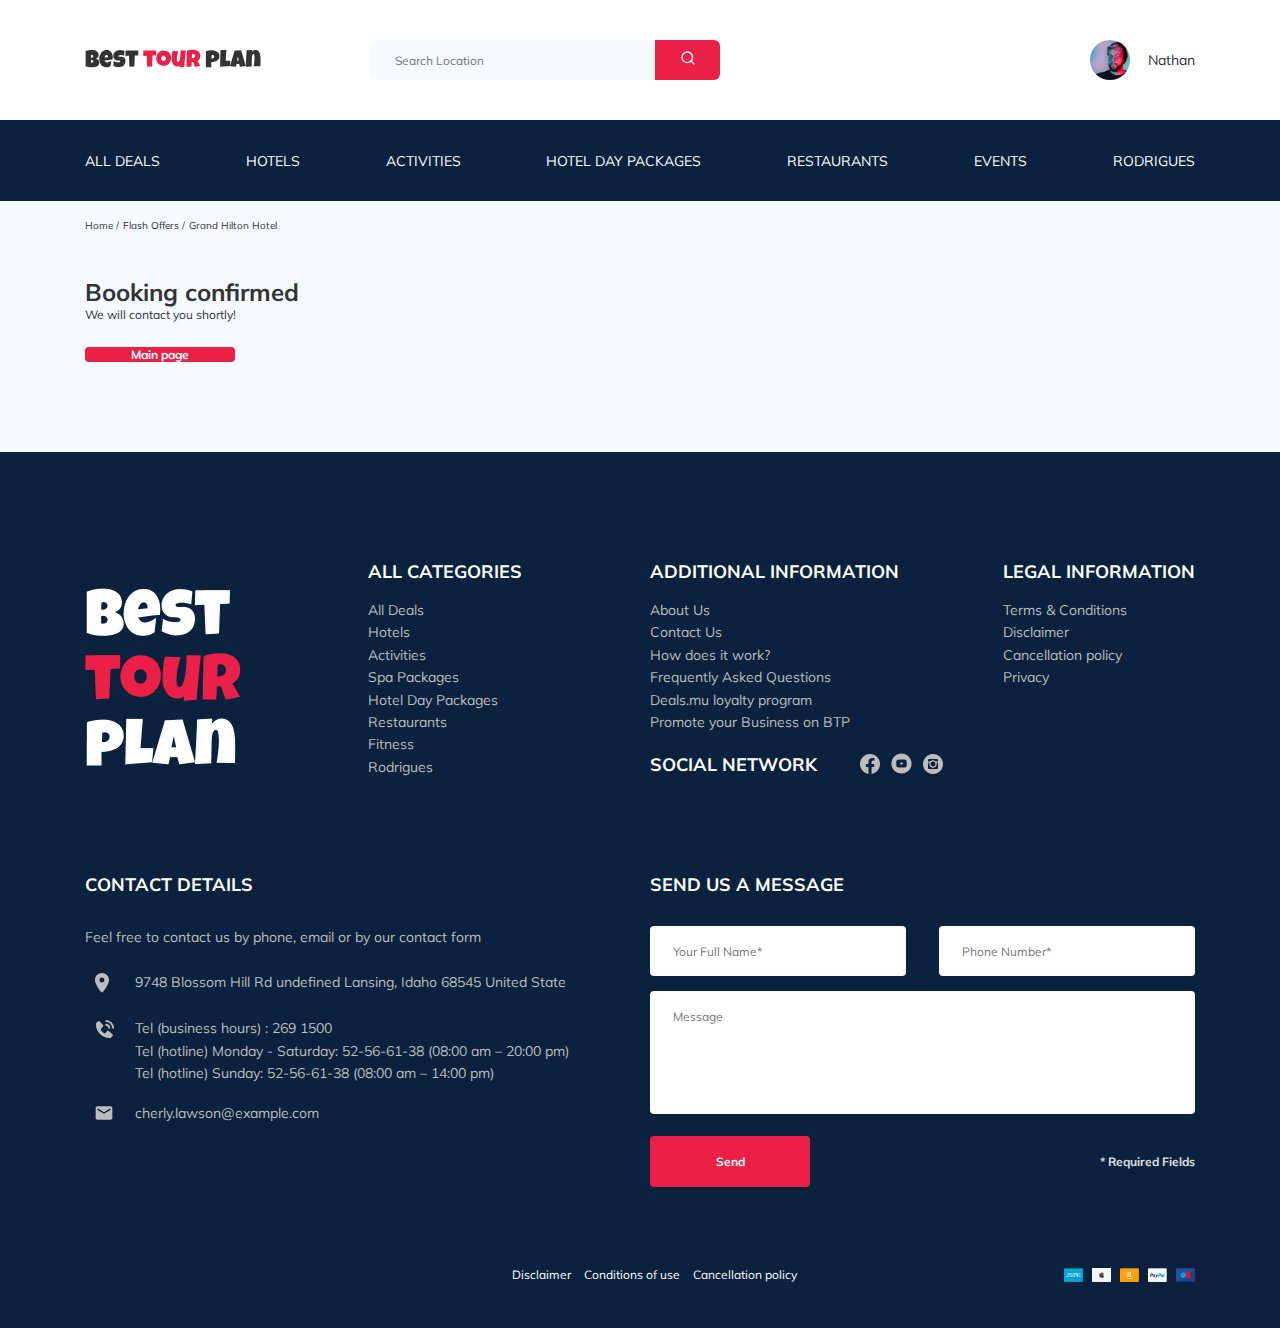
<file: booking.html>
<!DOCTYPE html>
<html lang="en">

<head>
  <meta charset="UTF-8" />
  <meta name="viewport" content="width=device-width, initial-scale=1.0" />
  <title>Best Tour Plan - Hotel Booking</title>
  <link rel="shortcut icon" href="/favicon.ico" type="image/x-icon" />
  <link rel="icon" href="./favicon.ico" type="image/x-icon" />
  <link
    href="https://fonts.googleapis.com/css2?family=Muli:wght@400;700&family=Nunito:wght@400;600;700;800&display=swap"
    rel="stylesheet" />
  <link rel="stylesheet" href="css/swiper-bundle.min.css" />
  <link rel="stylesheet" href="css/style.css" />
  <script src="https://api-maps.yandex.ru/2.1/?apikey=823070aa-f419-4691-8ada-4d7009885beb&lang=ru_RU"></script>
</head>

<body>
  <header class="navbar navbar_mobile_fixed">
    <div class="container">
      <div class="navbar-top">
        <a href="https://alexanderlonski.ru/best-tour/" class="logo">
          <img src="img/header/horizontal-logo.svg" class="logo__image" alt="Logo:Best Tour Plan" />
        </a>
        <form action="#" class="search navbar__search navbar__search_mobile_hidden">
          <input type="text" placeholder="Search Location" class="search__input" />
          <button class="search__button">
            <img src="img/header/search.svg" alt="Icon: search" />
          </button>
        </form>
        <a href="#" class="user navbar__user navbar__user_mobile_hidden">
          <img src="img/header/user-avatar.jpg" alt="avatar: Nathan" class="user__avatar" />
          <span class="user__name">
            Nathan
          </span>
        </a>
        <!-- /.user -->
        <button class="menu-button navbar-top__menu_button">
          <span class="menu-button__line"></span>
          <span class="menu-button__line"></span>
          <span class="menu-button__line"></span>
        </button>
      </div>
      <!-- /.navbar-top -->
    </div>
    <!-- /.container -->
    <div class="navbar-bottom">
      <div class="container">
        <ul class="navbar-menu">
          <li class="navbar-menu__item navbar-menu__item_mobile_visible">
            <a href="#" class="user navbar__user navbar__user_mobile_visible">
              <img src="img/header/user-avatar.jpg" alt="avatar: Nathan" class="user__avatar" />
              <span class="user__name user__name_light">
                Nathan
              </span>
            </a>
          </li>
          <li class="navbar-menu__item navbar-menu__item_mobile_visible">
            <form action="#" class="search navbar__search navbar__search_mobile_visible">
              <input type="text" placeholder="Search Location" class="search__input" />
              <button class="search__button">
                <img src="img/header/search.svg" alt="Icon: search" />
              </button>
            </form>

          </li>
          <li class="navbar-menu__item">
            <a href="#" class="navbar-menu__link">All Deals</a>
          </li>
          <li class="navbar-menu__item">
            <a href="#" class="navbar-menu__link">Hotels</a>
          </li>
          <li class="navbar-menu__item">
            <a href="#" class="navbar-menu__link">Activities</a>
          </li>
          <li class="navbar-menu__item">
            <a href="#" class="navbar-menu__link">Hotel Day Packages</a>
          </li>
          <li class="navbar-menu__item">
            <a href="#" class="navbar-menu__link">Restaurants</a>
          </li>
          <li class="navbar-menu__item">
            <a href="#" class="navbar-menu__link">Events</a>
          </li>
          <li class="navbar-menu__item">
            <a href="#" class="navbar-menu__link">Rodrigues</a>
          </li>
        </ul>
        <!-- /.navbar-menu -->
      </div>
      <!-- /.container -->
    </div>
    <!-- /.navbar-bottom -->
  </header>
  <nav class="breadcrumb">
    <div class="container">
      <ul class="breadcrumb-list">
        <li class="breadcrumb-list__item">
          <a href="#" class="breadcrumb-list__link">Home </a>
        </li>
        <li class="breadcrumb-list__item">
          <a href="#" class="breadcrumb-list__link">Flash Offers</a>
        </li>
        <li class="breadcrumb-list__item">
          Grand Hilton Hotel
        </li>
      </ul>
    </div>
    <!-- /.container -->
  </nav>
  <!-- /.breadcrumb -->
  <section class="hotel">
    <div class="container">
      <div class="hotel-info">
        <div class="hotel-info__text">
          <div class="hotel-wrapper">
            <h1 class="hotel-name hotel-info__name">Booking confirmed</h1>
          </div>
          <p class="hotel-discription hotel-info__discription">
            We will contact you shortly!
          </p>
          <a href="https://alexanderlonski.ru/best-tour/" class="button hotel-info__button">Main page</a>
        </div>
        <!-- /.hotel-info__text -->
      </div>
      <!-- /.hotel-info -->
    </div>
    <!-- /.container -->
  </section>

  <footer class="footer">
    <div class="container">
      <div class="footer-wrapper">
        <!-- <div class="logo footer__logo"> -->
        <a href="https://alexanderlonski.ru/best-tour/" class="logo footer__logo"><img
            src="img/footter/vertical-logo.png" alt="logo: Best Tour Plan" data-aos="zoom-in"
            data-aos-duration="900" /></a>
        <!-- </div> -->
        <!-- /.logo -->
        <div class="footer__list footer__categories">
          <h3 class="footer__title">ALL CATEGORIES</h3>
          <ul class="footer__ul">
            <li class="footer__item">
              <a href="#" class="footer__link">All Deals</a>
            </li>
            <li class="footer__item">
              <a href="#" class="footer__link">Hotels</a>
            </li>
            <li class="footer__item">
              <a href="#" class="footer__link">Activities</a>
            </li>
            <li class="footer__item">
              <a href="#" class="footer__link">Spa Packages</a>
            </li>
            <li class="footer__item">
              <a href="#" class="footer__link">Hotel Day Packages</a>
            </li>
            <li class="footer__item">
              <a href="#" class="footer__link">Restaurants</a>
            </li>
            <li class="footer__item">
              <a href="#" class="footer__link">Fitness</a>
            </li>
            <li class="footer__item">
              <a href="#" class="footer__link">Rodrigues</a>
            </li>
          </ul>
        </div>
        <!-- /.footer__list -->
        <div class="footer__list footer__additional">
          <h3 class="footer__title">ADDITIONAL INFORMATION</h3>
          <ul class="footer__ul">
            <li class="footer__item">
              <a href="#" class="footer__link">About Us </a>
            </li>
            <li class="footer__item">
              <a href="#" class="footer__link">Contact Us </a>
            </li>
            <li class="footer__item">
              <a href="#" class="footer__link">How does it work? </a>
            </li>
            <li class="footer__item">
              <a href="#" class="footer__link">Frequently Asked Questions</a>
            </li>
            <li class="footer__item">
              <a href="#" class="footer__link">Deals.mu loyalty program </a>
            </li>
            <li class="footer__item">
              <a href="#" class="footer__link">Promote your Business on BTP</a>
            </li>
          </ul>
        </div>
        <!-- /.footer__list -->
        <div class="footer__social-network">
          <h3 class="footer__title footer__title_inline">Social Network</h3>
          <div class="footer__social-links">
            <a href="#" class="footer__link">
              <img src="img/footter/facebook.svg" alt="Icon: facebook" />
            </a>
            <a href="#" class="footer__link">
              <img src="img/footter/youtube.svg" alt="Icon: youtube" />
            </a>
            <a href="#" class="footer__link">
              <img src="img/footter/instagram.svg" alt="Icon: instagram" />
            </a>
          </div>
        </div>
        <!-- /.footer__social -->
        <div class="footer__list footer__legal">
          <h3 class="footer__title">LEGAL INFORMATION</h3>
          <ul class="footer__ul">
            <li class="footer__item">
              <a href="#" class="footer__link">Terms & Conditions</a>
            </li>
            <li class="footer__item">
              <a href="#" class="footer__link">Disclaimer</a>
            </li>
            <li class="footer__item">
              <a href="#" class="footer__link">Cancellation policy</a>
            </li>
            <li class="footer__item">
              <a href="#" class="footer__link">Privacy</a>
            </li>
          </ul>
        </div>
        <!-- /.footer__list -->

        <div class="footer__contact-details">
          <h3 class="footer__title footer__title_mb-3">Contact Details</h3>
          <p class="footer__text">
            Feel free to contact us by phone, email or by our contact form
          </p>
          <ul class="footer__ul">
            <li class="footer__item footer__item_mb-2">
              <div class="footer__icon-block">
                <img src="img/footter/location.svg" alt="Icon: location" class="footer__icon" />
              </div>

              9748 Blossom Hill Rd undefined Lansing, Idaho 68545 United State
            </li>
            <li class="footer__item footer__item_mb-2">
              <div class="footer__icon-block">
                <img src="img/footter/phone-bring.svg" alt="Icon: phone" class="footer__icon" />
              </div>

              Tel (business hours) :
              <a class="footer__item-link" href="tel:2691500">269 1500</a>
              <br />
              Tel (hotline) Monday - Saturday:
              <a class="footer__item-link" href="tel:52-56-61-38">52-56-61-38</a>
              (08:00 am – 20:00 pm) <br />
              Tel (hotline) Sunday:
              <a class="footer__item-link" href="tel:52-56-61-38">52-56-61-38</a>
              (08:00 am – 14:00 pm)
            </li>
            <li class="footer__item footer__item_mb-2">
              <div class="footer__icon-block">
                <img src="img/footter/email.svg" alt="Icon: email" class="footer__icon" />
              </div>
              <a class="footer__item-link" href="mailto:cherly.lawson@example.com">cherly.lawson@example.com</a>

            </li>
          </ul>
        </div>
        <!-- /.footer__contact -->
        <div class="footer__contact-form">
          <h3 class="footer__title footer__title_mb-3">Send us a message</h3>
          <form action="send.php" method="post" class="form footer__form">
            <div class="footer__input-group input-group">
              <input type="text" placeholder="Your Full Name*" class="input footer__input input_required" name="name"
                required />
            </div>
            <div class="footer__input-group input-group">
              <input type="tel" placeholder="Phone Number*" class="input footer__input input_required phone"
                name="phone" required />
            </div>

            <textarea class="message footer__message" placeholder="Message" name="message"></textarea>
            <button class="button footer__button" type="submit" name="send-message">
              Send
            </button>
            <span class="footer__info">* Required Fields</span>
          </form>
        </div>
        <!-- /.footer__contact-form -->
      </div>
      <!-- /.footer-wrapper-->
      <div class="footer-bottom">
        <div class="footer-bottom__leftside">
          <ul class="footer__ul ul-links">
            <li class="ul-links__item">
              <a href="#" class="footer__link ul-links__link">Disclaimer</a>
            </li>
            <li class="ul-links__item">
              <a href="#" class="footer__link ul-links__link">Conditions of use</a>
            </li>
            <li class="ul-links__item">
              <a href="#" class="footer__link ul-links__link">Cancellation policy</a>
            </li>
          </ul>
          <!-- /.ul-links -->
        </div>
        <!-- /.footer-bottom__leftside -->
        <div class="footer-bottom__rightside">
          <ul class="footer__ul ul-images">
            <li class="ul-images__item">
              <img src="img/footter/pay-images/amex.png" alt="Image:amex" class="ul-images__image" data-aos="fade-left"
                data-aos-anchor="#example-anchor" data-aos-duration="200" />
            </li>

            <li class="ul-images__item">
              <img src="img/footter/pay-images/apple.png" alt="Image:apple" class="ul-images__image"
                data-aos="fade-left" data-aos-anchor="#example-anchor" data-aos-duration="400" />
            </li>

            <li class="ul-images__item">
              <img src="img/footter/pay-images/amazon.png" alt="Image:amazon" class="ul-images__image"
                data-aos="fade-left" data-aos-anchor="#example-anchor" data-aos-duration="600" />
            </li>

            <li class="ul-images__item">
              <img src="img/footter/pay-images/paypal.png" alt="Image:paypal" class="ul-images__image"
                data-aos="fade-left" data-aos-anchor="#example-anchor" data-aos-duration="800" />
            </li>

            <li class="ul-images__item">
              <img src="img/footter/pay-images/master-card.png" alt="Image:master-card" class="ul-images__image"
                data-aos="fade-left" data-aos-anchor="#example-anchor" data-aos-duration="1000" />
            </li>
          </ul>
          <!-- /.ul-images -->
        </div>
        <!-- /.footer-bottom__rightside -->
      </div>
    </div>
    <!-- /.container -->
  </footer>
  <script src="js/jquery.min.js"></script>
  <script src="js/parallax.min.js"></script>
  <script src="js/swiper-bundle.min.js"></script>
  <script src="js/main.js"></script>
</body>

</html>
</file>
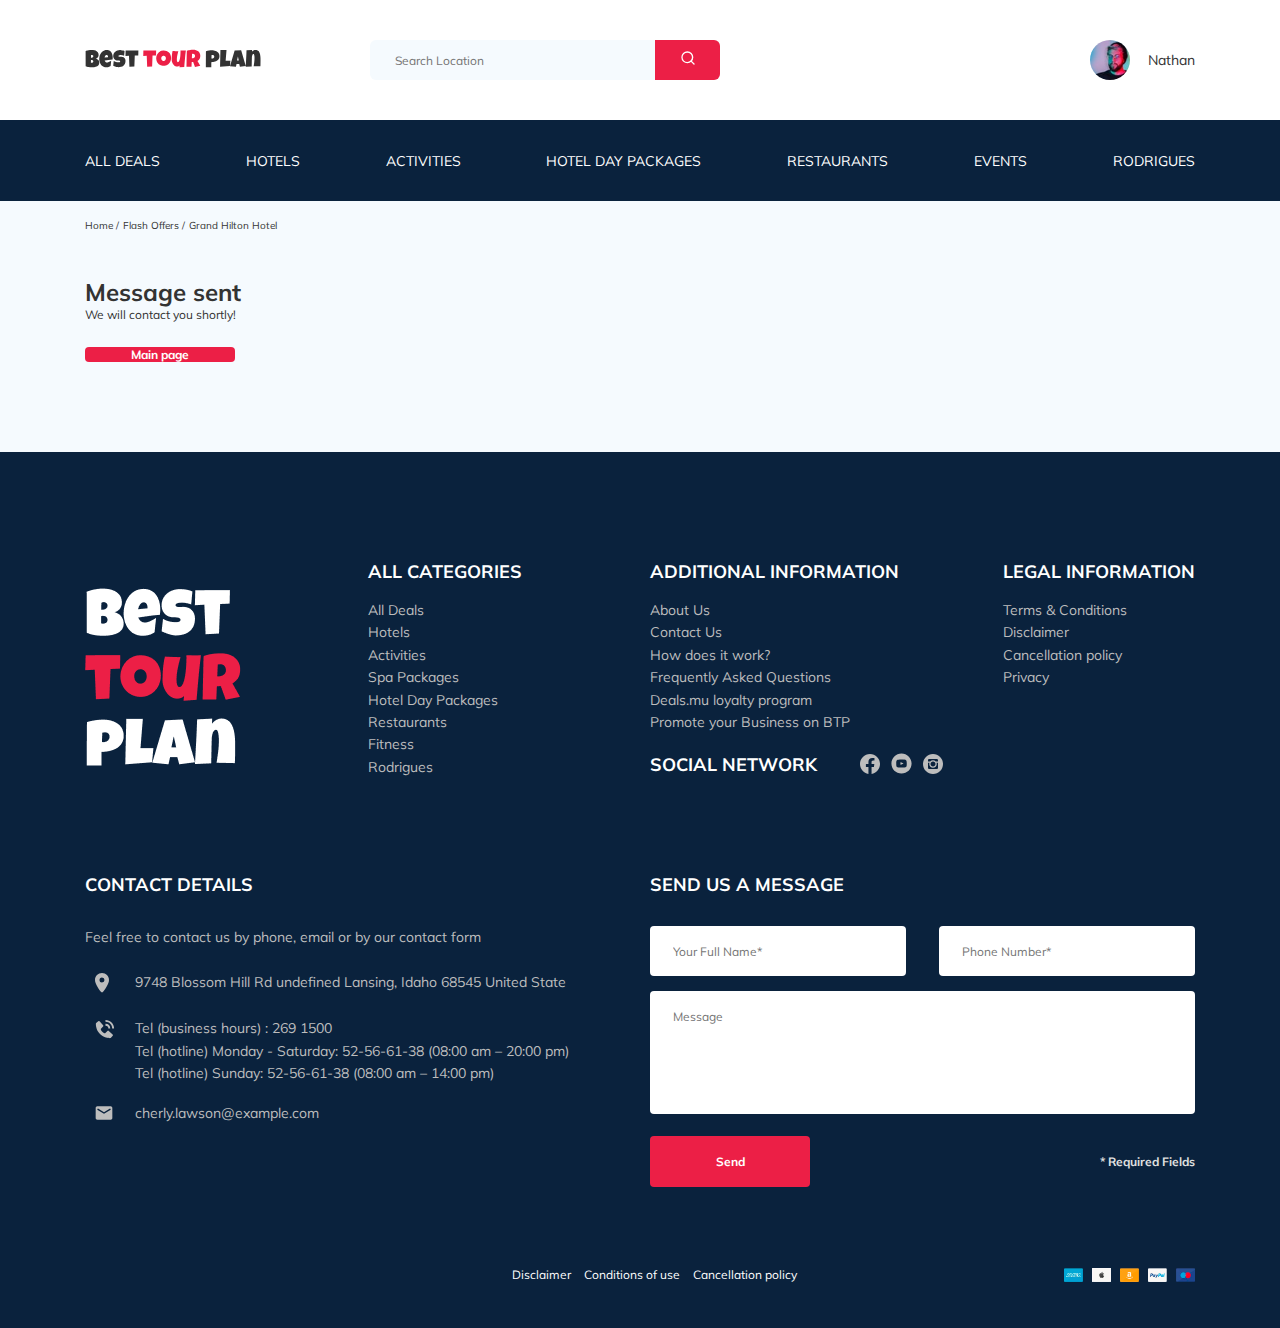
<file: send-message.html>
<!DOCTYPE html>
<html lang="en">

<head>
  <meta charset="UTF-8" />
  <meta name="viewport" content="width=device-width, initial-scale=1.0" />
  <title>Best Tour Plan - Hotel Booking</title>
  <link rel="shortcut icon" href="/favicon.ico" type="image/x-icon" />
  <link rel="icon" href="./favicon.ico" type="image/x-icon" />
  <link
    href="https://fonts.googleapis.com/css2?family=Muli:wght@400;700&family=Nunito:wght@400;600;700;800&display=swap"
    rel="stylesheet" />
  <link rel="stylesheet" href="css/swiper-bundle.min.css" />
  <link rel="stylesheet" href="css/style.css" />
  <script src="https://api-maps.yandex.ru/2.1/?apikey=823070aa-f419-4691-8ada-4d7009885beb&lang=ru_RU"></script>
</head>

<body>
  <header class="navbar navbar_mobile_fixed">
    <div class="container">
      <div class="navbar-top">
        <a href="https://alexanderlonski.ru/best-tour/" class="logo">
          <img src="img/header/horizontal-logo.svg" class="logo__image" alt="Logo:Best Tour Plan" />
        </a>
        <form action="#" class="search navbar__search navbar__search_mobile_hidden">
          <input type="text" placeholder="Search Location" class="search__input" />
          <button class="search__button">
            <img src="img/header/search.svg" alt="Icon: search" />
          </button>
        </form>
        <a href="#" class="user navbar__user navbar__user_mobile_hidden">
          <img src="img/header/user-avatar.jpg" alt="avatar: Nathan" class="user__avatar" />
          <span class="user__name">
            Nathan
          </span>
        </a>
        <!-- /.user -->
        <button class="menu-button navbar-top__menu_button">
          <span class="menu-button__line"></span>
          <span class="menu-button__line"></span>
          <span class="menu-button__line"></span>
        </button>
      </div>
      <!-- /.navbar-top -->
    </div>
    <!-- /.container -->
    <div class="navbar-bottom">
      <div class="container">
        <ul class="navbar-menu">
          <li class="navbar-menu__item navbar-menu__item_mobile_visible">
            <a href="#" class="user navbar__user navbar__user_mobile_visible">
              <img src="img/header/user-avatar.jpg" alt="avatar: Nathan" class="user__avatar" />
              <span class="user__name user__name_light">
                Nathan
              </span>
            </a>
          </li>
          <li class="navbar-menu__item navbar-menu__item_mobile_visible">
            <form action="#" class="search navbar__search navbar__search_mobile_visible">
              <input type="text" placeholder="Search Location" class="search__input" />
              <button class="search__button">
                <img src="img/header/search.svg" alt="Icon: search" />
              </button>
            </form>

          </li>
          <li class="navbar-menu__item">
            <a href="#" class="navbar-menu__link">All Deals</a>
          </li>
          <li class="navbar-menu__item">
            <a href="#" class="navbar-menu__link">Hotels</a>
          </li>
          <li class="navbar-menu__item">
            <a href="#" class="navbar-menu__link">Activities</a>
          </li>
          <li class="navbar-menu__item">
            <a href="#" class="navbar-menu__link">Hotel Day Packages</a>
          </li>
          <li class="navbar-menu__item">
            <a href="#" class="navbar-menu__link">Restaurants</a>
          </li>
          <li class="navbar-menu__item">
            <a href="#" class="navbar-menu__link">Events</a>
          </li>
          <li class="navbar-menu__item">
            <a href="#" class="navbar-menu__link">Rodrigues</a>
          </li>
        </ul>
        <!-- /.navbar-menu -->
      </div>
      <!-- /.container -->
    </div>
    <!-- /.navbar-bottom -->
  </header>
  <nav class="breadcrumb">
    <div class="container">
      <ul class="breadcrumb-list">
        <li class="breadcrumb-list__item">
          <a href="#" class="breadcrumb-list__link">Home </a>
        </li>
        <li class="breadcrumb-list__item">
          <a href="#" class="breadcrumb-list__link">Flash Offers</a>
        </li>
        <li class="breadcrumb-list__item">
          Grand Hilton Hotel
        </li>
      </ul>
    </div>
    <!-- /.container -->
  </nav>
  <!-- /.breadcrumb -->
  <section class="hotel">
    <div class="container">
      <div class="hotel-info">
        <div class="hotel-info__text">
          <div class="hotel-wrapper">
            <h1 class="hotel-name hotel-info__name">Message sent</h1>
          </div>
          <p class="hotel-discription hotel-info__discription">
            We will contact you shortly!
          </p>
           <a href="https://alexanderlonski.ru/best-tour/" class="button hotel-info__button">Main page</a>
        </div>
        <!-- /.hotel-info__text -->
      </div>
      <!-- /.hotel-info -->
    </div>
    <!-- /.container -->
  </section>

  <footer class="footer">
    <div class="container">
      <div class="footer-wrapper">
        <!-- <div class="logo footer__logo"> -->
        <a href="https://alexanderlonski.ru/best-tour/" class="logo footer__logo"><img
            src="img/footter/vertical-logo.png" alt="logo: Best Tour Plan" data-aos="zoom-in"
            data-aos-duration="900" /></a>
        <!-- </div> -->
        <!-- /.logo -->
        <div class="footer__list footer__categories">
          <h3 class="footer__title">ALL CATEGORIES</h3>
          <ul class="footer__ul">
            <li class="footer__item">
              <a href="#" class="footer__link">All Deals</a>
            </li>
            <li class="footer__item">
              <a href="#" class="footer__link">Hotels</a>
            </li>
            <li class="footer__item">
              <a href="#" class="footer__link">Activities</a>
            </li>
            <li class="footer__item">
              <a href="#" class="footer__link">Spa Packages</a>
            </li>
            <li class="footer__item">
              <a href="#" class="footer__link">Hotel Day Packages</a>
            </li>
            <li class="footer__item">
              <a href="#" class="footer__link">Restaurants</a>
            </li>
            <li class="footer__item">
              <a href="#" class="footer__link">Fitness</a>
            </li>
            <li class="footer__item">
              <a href="#" class="footer__link">Rodrigues</a>
            </li>
          </ul>
        </div>
        <!-- /.footer__list -->
        <div class="footer__list footer__additional">
          <h3 class="footer__title">ADDITIONAL INFORMATION</h3>
          <ul class="footer__ul">
            <li class="footer__item">
              <a href="#" class="footer__link">About Us </a>
            </li>
            <li class="footer__item">
              <a href="#" class="footer__link">Contact Us </a>
            </li>
            <li class="footer__item">
              <a href="#" class="footer__link">How does it work? </a>
            </li>
            <li class="footer__item">
              <a href="#" class="footer__link">Frequently Asked Questions</a>
            </li>
            <li class="footer__item">
              <a href="#" class="footer__link">Deals.mu loyalty program </a>
            </li>
            <li class="footer__item">
              <a href="#" class="footer__link">Promote your Business on BTP</a>
            </li>
          </ul>
        </div>
        <!-- /.footer__list -->
        <div class="footer__social-network">
          <h3 class="footer__title footer__title_inline">Social Network</h3>
          <div class="footer__social-links">
            <a href="#" class="footer__link">
              <img src="img/footter/facebook.svg" alt="Icon: facebook" />
            </a>
            <a href="#" class="footer__link">
              <img src="img/footter/youtube.svg" alt="Icon: youtube" />
            </a>
            <a href="#" class="footer__link">
              <img src="img/footter/instagram.svg" alt="Icon: instagram" />
            </a>
          </div>
        </div>
        <!-- /.footer__social -->
        <div class="footer__list footer__legal">
          <h3 class="footer__title">LEGAL INFORMATION</h3>
          <ul class="footer__ul">
            <li class="footer__item">
              <a href="#" class="footer__link">Terms & Conditions</a>
            </li>
            <li class="footer__item">
              <a href="#" class="footer__link">Disclaimer</a>
            </li>
            <li class="footer__item">
              <a href="#" class="footer__link">Cancellation policy</a>
            </li>
            <li class="footer__item">
              <a href="#" class="footer__link">Privacy</a>
            </li>
          </ul>
        </div>
        <!-- /.footer__list -->

        <div class="footer__contact-details">
          <h3 class="footer__title footer__title_mb-3">Contact Details</h3>
          <p class="footer__text">
            Feel free to contact us by phone, email or by our contact form
          </p>
          <ul class="footer__ul">
            <li class="footer__item footer__item_mb-2">
              <div class="footer__icon-block">
                <img src="img/footter/location.svg" alt="Icon: location" class="footer__icon" />
              </div>

              9748 Blossom Hill Rd undefined Lansing, Idaho 68545 United State
            </li>
            <li class="footer__item footer__item_mb-2">
              <div class="footer__icon-block">
                <img src="img/footter/phone-bring.svg" alt="Icon: phone" class="footer__icon" />
              </div>

              Tel (business hours) :
              <a class="footer__item-link" href="tel:2691500">269 1500</a>
              <br />
              Tel (hotline) Monday - Saturday:
              <a class="footer__item-link" href="tel:52-56-61-38">52-56-61-38</a>
              (08:00 am – 20:00 pm) <br />
              Tel (hotline) Sunday:
              <a class="footer__item-link" href="tel:52-56-61-38">52-56-61-38</a>
              (08:00 am – 14:00 pm)
            </li>
            <li class="footer__item footer__item_mb-2">
              <div class="footer__icon-block">
                <img src="img/footter/email.svg" alt="Icon: email" class="footer__icon" />
              </div>
              <a class="footer__item-link" href="mailto:cherly.lawson@example.com">cherly.lawson@example.com</a>

            </li>
          </ul>
        </div>
        <!-- /.footer__contact -->
        <div class="footer__contact-form">
          <h3 class="footer__title footer__title_mb-3">Send us a message</h3>
          <form action="send.php" method="post" class="form footer__form">
            <div class="footer__input-group input-group">
              <input type="text" placeholder="Your Full Name*" class="input footer__input input_required" name="name"
                required />
            </div>
            <div class="footer__input-group input-group">
              <input type="tel" placeholder="Phone Number*" class="input footer__input input_required phone"
                name="phone" required />
            </div>

            <textarea class="message footer__message" placeholder="Message" name="message"></textarea>
            <button class="button footer__button" type="submit" name="send-message">
              Send
            </button>
            <span class="footer__info">* Required Fields</span>
          </form>
        </div>
        <!-- /.footer__contact-form -->
      </div>
      <!-- /.footer-wrapper-->
      <div class="footer-bottom">
        <div class="footer-bottom__leftside">
          <ul class="footer__ul ul-links">
            <li class="ul-links__item">
              <a href="#" class="footer__link ul-links__link">Disclaimer</a>
            </li>
            <li class="ul-links__item">
              <a href="#" class="footer__link ul-links__link">Conditions of use</a>
            </li>
            <li class="ul-links__item">
              <a href="#" class="footer__link ul-links__link">Cancellation policy</a>
            </li>
          </ul>
          <!-- /.ul-links -->
        </div>
        <!-- /.footer-bottom__leftside -->
        <div class="footer-bottom__rightside">
          <ul class="footer__ul ul-images">
            <li class="ul-images__item">
              <img src="img/footter/pay-images/amex.png" alt="Image:amex" class="ul-images__image" data-aos="fade-left"
                data-aos-anchor="#example-anchor" data-aos-duration="200" />
            </li>

            <li class="ul-images__item">
              <img src="img/footter/pay-images/apple.png" alt="Image:apple" class="ul-images__image"
                data-aos="fade-left" data-aos-anchor="#example-anchor" data-aos-duration="400" />
            </li>

            <li class="ul-images__item">
              <img src="img/footter/pay-images/amazon.png" alt="Image:amazon" class="ul-images__image"
                data-aos="fade-left" data-aos-anchor="#example-anchor" data-aos-duration="600" />
            </li>

            <li class="ul-images__item">
              <img src="img/footter/pay-images/paypal.png" alt="Image:paypal" class="ul-images__image"
                data-aos="fade-left" data-aos-anchor="#example-anchor" data-aos-duration="800" />
            </li>

            <li class="ul-images__item">
              <img src="img/footter/pay-images/master-card.png" alt="Image:master-card" class="ul-images__image"
                data-aos="fade-left" data-aos-anchor="#example-anchor" data-aos-duration="1000" />
            </li>
          </ul>
          <!-- /.ul-images -->
        </div>
        <!-- /.footer-bottom__rightside -->
      </div>
    </div>
    <!-- /.container -->
  </footer>
  <script src="js/jquery.min.js"></script>
  <script src="js/parallax.min.js"></script>
  <script src="js/swiper-bundle.min.js"></script>
  <script src="js/main.js"></script>
</body>

</html>
</file>
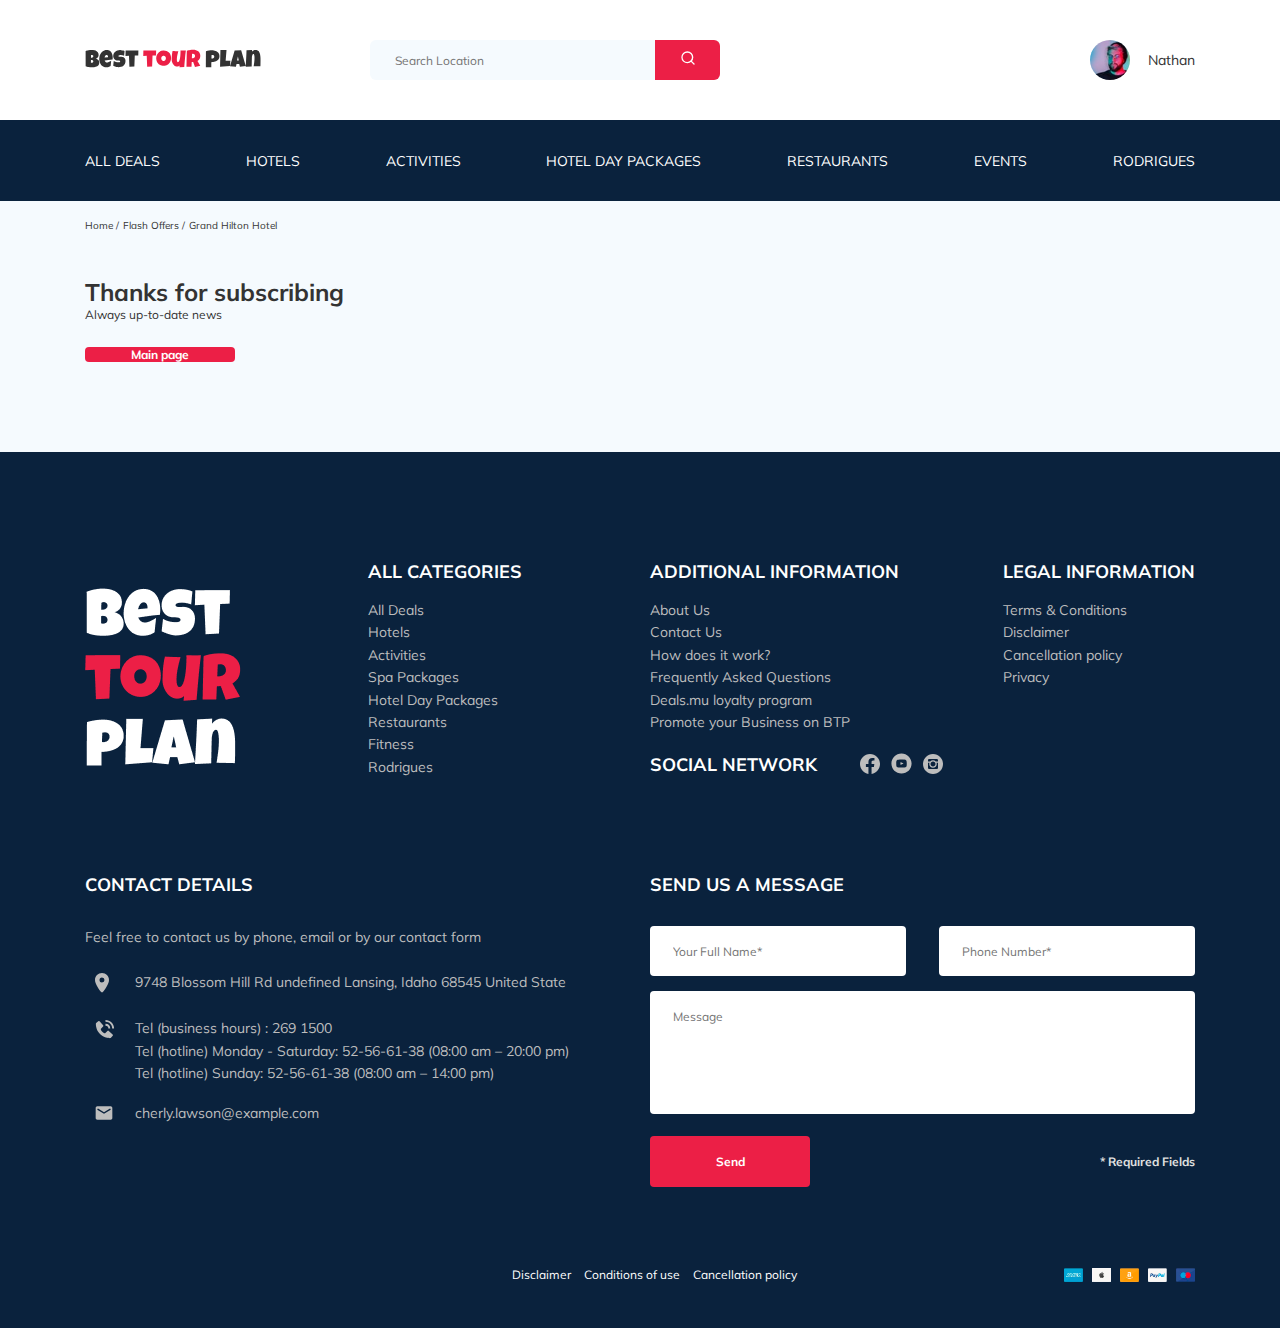
<file: subscription.html>
<!DOCTYPE html>
<html lang="en">

<head>
  <meta charset="UTF-8" />
  <meta name="viewport" content="width=device-width, initial-scale=1.0" />
  <title>Best Tour Plan - Hotel Booking</title>
  <link rel="shortcut icon" href="/favicon.ico" type="image/x-icon" />
  <link rel="icon" href="./favicon.ico" type="image/x-icon" />
  <link
    href="https://fonts.googleapis.com/css2?family=Muli:wght@400;700&family=Nunito:wght@400;600;700;800&display=swap"
    rel="stylesheet" />
  <link rel="stylesheet" href="css/swiper-bundle.min.css" />
  <link rel="stylesheet" href="css/style.css" />
  <script src="https://api-maps.yandex.ru/2.1/?apikey=823070aa-f419-4691-8ada-4d7009885beb&lang=ru_RU"></script>
</head>

<body>
  <header class="navbar navbar_mobile_fixed">
    <div class="container">
      <div class="navbar-top">
        <a href="https://alexanderlonski.ru/best-tour/" class="logo">
          <img src="img/header/horizontal-logo.svg" class="logo__image" alt="Logo:Best Tour Plan" />
        </a>
        <form action="#" class="search navbar__search navbar__search_mobile_hidden">
          <input type="text" placeholder="Search Location" class="search__input" />
          <button class="search__button">
            <img src="img/header/search.svg" alt="Icon: search" />
          </button>
        </form>
        <a href="#" class="user navbar__user navbar__user_mobile_hidden">
          <img src="img/header/user-avatar.jpg" alt="avatar: Nathan" class="user__avatar" />
          <span class="user__name">
            Nathan
          </span>
        </a>
        <!-- /.user -->
        <button class="menu-button navbar-top__menu_button">
          <span class="menu-button__line"></span>
          <span class="menu-button__line"></span>
          <span class="menu-button__line"></span>
        </button>
      </div>
      <!-- /.navbar-top -->
    </div>
    <!-- /.container -->
    <div class="navbar-bottom">
      <div class="container">
        <ul class="navbar-menu">
          <li class="navbar-menu__item navbar-menu__item_mobile_visible">
            <a href="#" class="user navbar__user navbar__user_mobile_visible">
              <img src="img/header/user-avatar.jpg" alt="avatar: Nathan" class="user__avatar" />
              <span class="user__name user__name_light">
                Nathan
              </span>
            </a>
          </li>
          <li class="navbar-menu__item navbar-menu__item_mobile_visible">
            <form action="#" class="search navbar__search navbar__search_mobile_visible">
              <input type="text" placeholder="Search Location" class="search__input" />
              <button class="search__button">
                <img src="img/header/search.svg" alt="Icon: search" />
              </button>
            </form>

          </li>
          <li class="navbar-menu__item">
            <a href="#" class="navbar-menu__link">All Deals</a>
          </li>
          <li class="navbar-menu__item">
            <a href="#" class="navbar-menu__link">Hotels</a>
          </li>
          <li class="navbar-menu__item">
            <a href="#" class="navbar-menu__link">Activities</a>
          </li>
          <li class="navbar-menu__item">
            <a href="#" class="navbar-menu__link">Hotel Day Packages</a>
          </li>
          <li class="navbar-menu__item">
            <a href="#" class="navbar-menu__link">Restaurants</a>
          </li>
          <li class="navbar-menu__item">
            <a href="#" class="navbar-menu__link">Events</a>
          </li>
          <li class="navbar-menu__item">
            <a href="#" class="navbar-menu__link">Rodrigues</a>
          </li>
        </ul>
        <!-- /.navbar-menu -->
      </div>
      <!-- /.container -->
    </div>
    <!-- /.navbar-bottom -->
  </header>
  <nav class="breadcrumb">
    <div class="container">
      <ul class="breadcrumb-list">
        <li class="breadcrumb-list__item">
          <a href="https://alexanderlonski.ru/homework/tour-plan-lesson-27/" class="breadcrumb-list__link">Home </a>
        </li>
        <li class="breadcrumb-list__item">
          <a href="#" class="breadcrumb-list__link">Flash Offers</a>
        </li>
        <li class="breadcrumb-list__item">
          Grand Hilton Hotel
        </li>
      </ul>
    </div>
    <!-- /.container -->
  </nav>
  <!-- /.breadcrumb -->
  <section class="hotel">
    <div class="container">
      <div class="hotel-info">
        <div class="hotel-info__text">
          <div class="hotel-wrapper">
            <h1 class="hotel-name hotel-info__name">Thanks for subscribing</h1>
          </div>
          <p class="hotel-discription hotel-info__discription">
            Always up-to-date news
          </p>
          <a href="https://alexanderlonski.ru/best-tour/" class="button hotel-info__button">Main page</a>
        </div>
        <!-- /.hotel-info__text -->
      </div>
      <!-- /.hotel-info -->
    </div>
    <!-- /.container -->
  </section>

  <footer class="footer">
    <div class="container">
      <div class="footer-wrapper">
        <!-- <div class="logo footer__logo"> -->
        <a href="https://alexanderlonski.ru/best-tour/" class="logo footer__logo"><img
            src="img/footter/vertical-logo.png" alt="logo: Best Tour Plan" data-aos="zoom-in"
            data-aos-duration="900" /></a>
        <!-- </div> -->
        <!-- /.logo -->
        <div class="footer__list footer__categories">
          <h3 class="footer__title">ALL CATEGORIES</h3>
          <ul class="footer__ul">
            <li class="footer__item">
              <a href="#" class="footer__link">All Deals</a>
            </li>
            <li class="footer__item">
              <a href="#" class="footer__link">Hotels</a>
            </li>
            <li class="footer__item">
              <a href="#" class="footer__link">Activities</a>
            </li>
            <li class="footer__item">
              <a href="#" class="footer__link">Spa Packages</a>
            </li>
            <li class="footer__item">
              <a href="#" class="footer__link">Hotel Day Packages</a>
            </li>
            <li class="footer__item">
              <a href="#" class="footer__link">Restaurants</a>
            </li>
            <li class="footer__item">
              <a href="#" class="footer__link">Fitness</a>
            </li>
            <li class="footer__item">
              <a href="#" class="footer__link">Rodrigues</a>
            </li>
          </ul>
        </div>
        <!-- /.footer__list -->
        <div class="footer__list footer__additional">
          <h3 class="footer__title">ADDITIONAL INFORMATION</h3>
          <ul class="footer__ul">
            <li class="footer__item">
              <a href="#" class="footer__link">About Us </a>
            </li>
            <li class="footer__item">
              <a href="#" class="footer__link">Contact Us </a>
            </li>
            <li class="footer__item">
              <a href="#" class="footer__link">How does it work? </a>
            </li>
            <li class="footer__item">
              <a href="#" class="footer__link">Frequently Asked Questions</a>
            </li>
            <li class="footer__item">
              <a href="#" class="footer__link">Deals.mu loyalty program </a>
            </li>
            <li class="footer__item">
              <a href="#" class="footer__link">Promote your Business on BTP</a>
            </li>
          </ul>
        </div>
        <!-- /.footer__list -->
        <div class="footer__social-network">
          <h3 class="footer__title footer__title_inline">Social Network</h3>
          <div class="footer__social-links">
            <a href="#" class="footer__link">
              <img src="img/footter/facebook.svg" alt="Icon: facebook" />
            </a>
            <a href="#" class="footer__link">
              <img src="img/footter/youtube.svg" alt="Icon: youtube" />
            </a>
            <a href="#" class="footer__link">
              <img src="img/footter/instagram.svg" alt="Icon: instagram" />
            </a>
          </div>
        </div>
        <!-- /.footer__social -->
        <div class="footer__list footer__legal">
          <h3 class="footer__title">LEGAL INFORMATION</h3>
          <ul class="footer__ul">
            <li class="footer__item">
              <a href="#" class="footer__link">Terms & Conditions</a>
            </li>
            <li class="footer__item">
              <a href="#" class="footer__link">Disclaimer</a>
            </li>
            <li class="footer__item">
              <a href="#" class="footer__link">Cancellation policy</a>
            </li>
            <li class="footer__item">
              <a href="#" class="footer__link">Privacy</a>
            </li>
          </ul>
        </div>
        <!-- /.footer__list -->

        <div class="footer__contact-details">
          <h3 class="footer__title footer__title_mb-3">Contact Details</h3>
          <p class="footer__text">
            Feel free to contact us by phone, email or by our contact form
          </p>
          <ul class="footer__ul">
            <li class="footer__item footer__item_mb-2">
              <div class="footer__icon-block">
                <img src="img/footter/location.svg" alt="Icon: location" class="footer__icon" />
              </div>

              9748 Blossom Hill Rd undefined Lansing, Idaho 68545 United State
            </li>
            <li class="footer__item footer__item_mb-2">
              <div class="footer__icon-block">
                <img src="img/footter/phone-bring.svg" alt="Icon: phone" class="footer__icon" />
              </div>

              Tel (business hours) :
              <a class="footer__item-link" href="tel:2691500">269 1500</a>
              <br />
              Tel (hotline) Monday - Saturday:
              <a class="footer__item-link" href="tel:52-56-61-38">52-56-61-38</a>
              (08:00 am – 20:00 pm) <br />
              Tel (hotline) Sunday:
              <a class="footer__item-link" href="tel:52-56-61-38">52-56-61-38</a>
              (08:00 am – 14:00 pm)
            </li>
            <li class="footer__item footer__item_mb-2">
              <div class="footer__icon-block">
                <img src="img/footter/email.svg" alt="Icon: email" class="footer__icon" />
              </div>
              <a class="footer__item-link" href="mailto:cherly.lawson@example.com">cherly.lawson@example.com</a>

            </li>
          </ul>
        </div>
        <!-- /.footer__contact -->
        <div class="footer__contact-form">
          <h3 class="footer__title footer__title_mb-3">Send us a message</h3>
          <form action="send.php" method="post" class="form footer__form">
            <div class="footer__input-group input-group">
              <input type="text" placeholder="Your Full Name*" class="input footer__input input_required" name="name"
                required />
            </div>
            <div class="footer__input-group input-group">
              <input type="tel" placeholder="Phone Number*" class="input footer__input input_required phone"
                name="phone" required />
            </div>

            <textarea class="message footer__message" placeholder="Message" name="message"></textarea>
            <button class="button footer__button" type="submit" name="send-message">
              Send
            </button>
            <span class="footer__info">* Required Fields</span>
          </form>
        </div>
        <!-- /.footer__contact-form -->
      </div>
      <!-- /.footer-wrapper-->
      <div class="footer-bottom">
        <div class="footer-bottom__leftside">
          <ul class="footer__ul ul-links">
            <li class="ul-links__item">
              <a href="#" class="footer__link ul-links__link">Disclaimer</a>
            </li>
            <li class="ul-links__item">
              <a href="#" class="footer__link ul-links__link">Conditions of use</a>
            </li>
            <li class="ul-links__item">
              <a href="#" class="footer__link ul-links__link">Cancellation policy</a>
            </li>
          </ul>
          <!-- /.ul-links -->
        </div>
        <!-- /.footer-bottom__leftside -->
        <div class="footer-bottom__rightside">
          <ul class="footer__ul ul-images">
            <li class="ul-images__item">
              <img src="img/footter/pay-images/amex.png" alt="Image:amex" class="ul-images__image" data-aos="fade-left"
                data-aos-anchor="#example-anchor" data-aos-duration="200" />
            </li>

            <li class="ul-images__item">
              <img src="img/footter/pay-images/apple.png" alt="Image:apple" class="ul-images__image"
                data-aos="fade-left" data-aos-anchor="#example-anchor" data-aos-duration="400" />
            </li>

            <li class="ul-images__item">
              <img src="img/footter/pay-images/amazon.png" alt="Image:amazon" class="ul-images__image"
                data-aos="fade-left" data-aos-anchor="#example-anchor" data-aos-duration="600" />
            </li>

            <li class="ul-images__item">
              <img src="img/footter/pay-images/paypal.png" alt="Image:paypal" class="ul-images__image"
                data-aos="fade-left" data-aos-anchor="#example-anchor" data-aos-duration="800" />
            </li>

            <li class="ul-images__item">
              <img src="img/footter/pay-images/master-card.png" alt="Image:master-card" class="ul-images__image"
                data-aos="fade-left" data-aos-anchor="#example-anchor" data-aos-duration="1000" />
            </li>
          </ul>
          <!-- /.ul-images -->
        </div>
        <!-- /.footer-bottom__rightside -->
      </div>
    </div>
    <!-- /.container -->
  </footer>
  <script src="js/jquery.min.js"></script>
  <script src="js/parallax.min.js"></script>
  <script src="js/swiper-bundle.min.js"></script>
  <script src="js/main.js"></script>
</body>

</html>
</file>
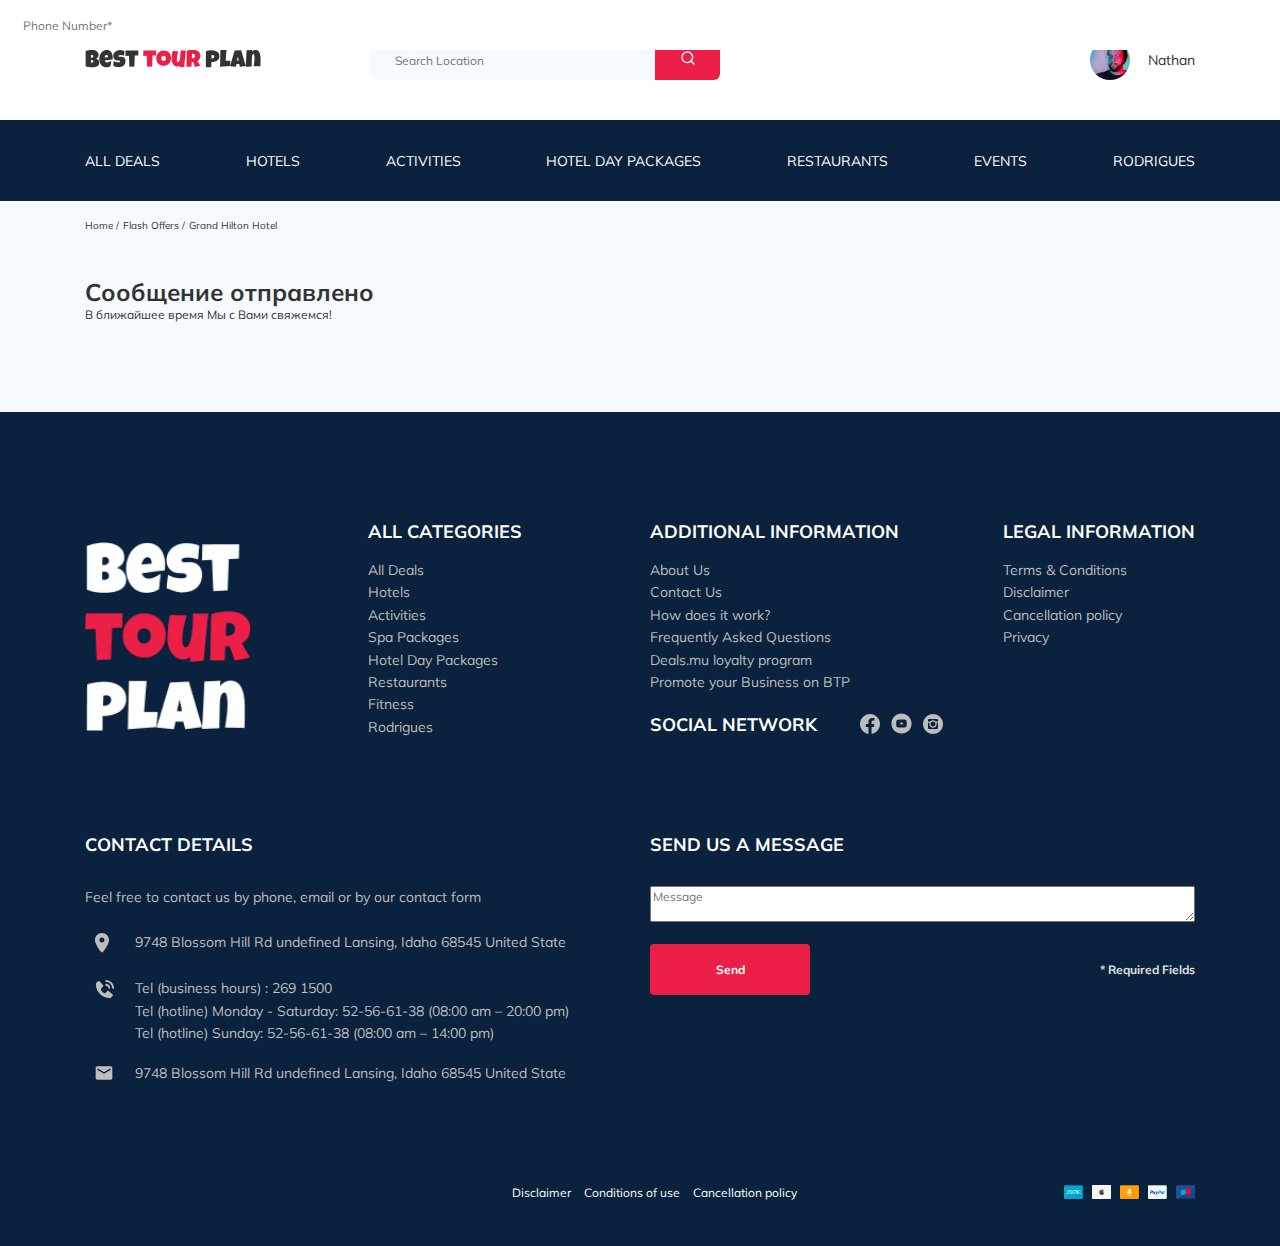
<file: thankyou.html>
<!DOCTYPE html>
<html lang="en">

<head>
  <meta charset="UTF-8" />
  <meta name="viewport" content="width=device-width, initial-scale=1.0" />
  <title>Best Tour Plan - Hotel Booking</title>

  <link
    href="https://fonts.googleapis.com/css2?family=Muli:wght@400;700&family=Nunito:wght@400;600;700;800&display=swap"
    rel="stylesheet" />
  <link rel="stylesheet" href="css/swiper-bundle.min.css" />
  <link rel="stylesheet" href="css/style.css" />
  <script src="https://api-maps.yandex.ru/2.1/?apikey=823070aa-f419-4691-8ada-4d7009885beb&lang=ru_RU"></script>
</head>

<body>
  <header class="navbar navbar_mobile_fixed">
    <div class="container">
      <div class="navbar-top">
        <a href="#" class="logo">
          <img src="img/header/horizontal-logo.svg" class="logo__image" alt="Logo:Best Tour Plan" />
        </a>
        <form action="#" class="search navbar__search navbar__search_mobile_hidden">
          <input type="text" placeholder="Search Location" class="search__input" />
          <button class="search__button">
            <img src="img/header/search.svg" alt="Icon: search" />
          </button>
        </form>
        <a href="#" class="user navbar__user navbar__user_mobile_hidden">
          <img src="img/header/user-avatar.jpg" alt="avatar: Nathan" class="user__avatar" />
          <span class="user__name">
            Nathan
          </span>
        </a>
        <!-- /.user -->
        <button class="menu-button navbar-top__menu_button">
          <span class="menu-button__line"></span>
          <span class="menu-button__line"></span>
          <span class="menu-button__line"></span>
        </button>
      </div>
      <!-- /.navbar-top -->
    </div>
    <!-- /.container -->
    <div class="navbar-bottom">
      <div class="container">
        <ul class="navbar-menu">
          <li class="navbar-menu__item navbar-menu__item_mobile_visible">
            <a href="#" class="user navbar__user navbar__user_mobile_visible">
              <img src="img/header/user-avatar.jpg" alt="avatar: Nathan" class="user__avatar" />
              <span class="user__name user__name_light">
                Nathan
              </span>
            </a>
          </li>
          <li class="navbar-menu__item navbar-menu__item_mobile_visible">
            <form action="#" class="search navbar__search navbar__search_mobile_visible">
              <input type="text" placeholder="Search Location" class="search__input" />
              <button class="search__button">
                <img src="img/header/search.svg" alt="Icon: search" />
              </button>
            </form>

          </li>
          <li class="navbar-menu__item">
            <a href="#" class="navbar-menu__link">All Deals</a>
          </li>
          <li class="navbar-menu__item">
            <a href="#" class="navbar-menu__link">Hotels</a>
          </li>
          <li class="navbar-menu__item">
            <a href="#" class="navbar-menu__link">Activities</a>
          </li>
          <li class="navbar-menu__item">
            <a href="#" class="navbar-menu__link">Hotel Day Packages</a>
          </li>
          <li class="navbar-menu__item">
            <a href="#" class="navbar-menu__link">Restaurants</a>
          </li>
          <li class="navbar-menu__item">
            <a href="#" class="navbar-menu__link">Events</a>
          </li>
          <li class="navbar-menu__item">
            <a href="#" class="navbar-menu__link">Rodrigues</a>
          </li>
        </ul>
        <!-- /.navbar-menu -->
      </div>
      <!-- /.container -->
    </div>
    <!-- /.navbar-bottom -->
  </header>
  <nav class="breadcrumb">
    <div class="container">
      <ul class="breadcrumb-list">
        <li class="breadcrumb-list__item">
          <a href="#" class="breadcrumb-list__link">Home </a>
        </li>
        <li class="breadcrumb-list__item">
          <a href="#" class="breadcrumb-list__link">Flash Offers</a>
        </li>
        <li class="breadcrumb-list__item">
          Grand Hilton Hotel
        </li>
      </ul>
    </div>
    <!-- /.container -->
  </nav>
  <!-- /.breadcrumb -->
  <section class="hotel">
    <div class="container">
      <div class="hotel-info">
        <div class="hotel-info__text">
          <div class="hotel-wrapper">
            <h1 class="hotel-name hotel-info__name">Сообщение отправлено</h1>
          </div>
          <p class="hotel-discription hotel-info__discription">
            В ближайшее время Мы с Вами свяжемся!
          </p>
        </div>
        <!-- /.hotel-info__text -->
      </div>
      <!-- /.hotel-info -->
    </div>
    <!-- /.container -->
  </section>

  <footer class="footer">
    <div class="container">
      <div class="footer-wrapper">
        <!-- <div class="logo footer__logo"> -->
        <img src="img/footter/vertical-logo.png" class="logo footer__logo" alt="logo: Best Tour Plan" />
        <!-- </div> -->
        <!-- /.logo -->
        <div class="footer__list footer__categories">
          <h3 class="footer__title">ALL CATEGORIES</h3>
          <ul class="footer__ul">
            <li class="footer__item">
              <a href="#" class="footer__link">All Deals</a>
            </li>
            <li class="footer__item">
              <a href="#" class="footer__link">Hotels</a>
            </li>
            <li class="footer__item">
              <a href="#" class="footer__link">Activities</a>
            </li>
            <li class="footer__item">
              <a href="#" class="footer__link">Spa Packages</a>
            </li>
            <li class="footer__item">
              <a href="#" class="footer__link">Hotel Day Packages</a>
            </li>
            <li class="footer__item">
              <a href="#" class="footer__link">Restaurants</a>
            </li>
            <li class="footer__item">
              <a href="#" class="footer__link">Fitness</a>
            </li>
            <li class="footer__item">
              <a href="#" class="footer__link">Rodrigues</a>
            </li>
          </ul>
        </div>
        <!-- /.footer__list -->
        <div class="footer__list footer__additional">
          <h3 class="footer__title">ADDITIONAL INFORMATION</h3>
          <ul class="footer__ul">
            <li class="footer__item">
              <a href="#" class="footer__link">About Us </a>
            </li>
            <li class="footer__item">
              <a href="#" class="footer__link">Contact Us </a>
            </li>
            <li class="footer__item">
              <a href="#" class="footer__link">How does it work? </a>
            </li>
            <li class="footer__item">
              <a href="#" class="footer__link">Frequently Asked Questions</a>
            </li>
            <li class="footer__item">
              <a href="#" class="footer__link">Deals.mu loyalty program </a>
            </li>
            <li class="footer__item">
              <a href="#" class="footer__link">Promote your Business on BTP</a>
            </li>
          </ul>
        </div>
        <!-- /.footer__list -->
        <div class="footer__social-network">
          <h3 class="footer__title footer__title_inline">Social Network</h3>
          <div class="footer__social-links">
            <a href="#" class="footer__link">
              <img src="img/footter/facebook.svg" alt="Icon: facebook" />
            </a>
            <a href="#" class="footer__link">
              <img src="img/footter/youtube.svg" alt="Icon: youtube" />
            </a>
            <a href="#" class="footer__link">
              <img src="img/footter/instagram.svg" alt="Icon: instagram" />
            </a>
          </div>
        </div>
        <!-- /.footer__social -->
        <div class="footer__list footer__legal">
          <h3 class="footer__title">LEGAL INFORMATION</h3>
          <ul class="footer__ul">
            <li class="footer__item">
              <a href="#" class="footer__link">Terms & Conditions</a>
            </li>
            <li class="footer__item">
              <a href="#" class="footer__link">Disclaimer</a>
            </li>
            <li class="footer__item">
              <a href="#" class="footer__link">Cancellation policy</a>
            </li>
            <li class="footer__item">
              <a href="#" class="footer__link">Privacy</a>
            </li>
          </ul>
        </div>
        <!-- /.footer__list -->

        <div class="footer__contact-details">
          <h3 class="footer__title footer__title_mb-3">Contact Details</h3>
          <p class="footer__text">
            Feel free to contact us by phone, email or by our contact form
          </p>
          <ul class="footer__ul">
            <li class="footer__item footer__item_mb-2">
              <div class="footer__icon-block">
                <img src="img/footter/location.svg" alt="Icon: location" class="footer__icon" />
              </div>

              9748 Blossom Hill Rd undefined Lansing, Idaho 68545 United State
            </li>
            <li class="footer__item footer__item_mb-2">
              <div class="footer__icon-block">
                <img src="img/footter/phone-bring.svg" alt="Icon: phone" class="footer__icon" />
              </div>

              Tel (business hours) : 269 1500 <br />
              Tel (hotline) Monday - Saturday: 52-56-61-38 (08:00 am – 20:00
              pm) <br />
              Tel (hotline) Sunday: 52-56-61-38 (08:00 am – 14:00 pm)
            </li>
            <li class="footer__item footer__item_mb-2">
              <div class="footer__icon-block">
                <img src="img/footter/email.svg" alt="Icon: email" class="footer__icon" />
              </div>

              9748 Blossom Hill Rd undefined Lansing, Idaho 68545 United State
            </li>
          </ul>
        </div>
        <!-- /.footer__contact -->
        <div class="footer__contact-form">
          <h3 class="footer__title footer__title_mb-3">Send us a message</h3>
          <form action="send.php" method="POST" class="form footer__form">
            <input type="text" placeholder="Your Full Name*" class="input footer__input" name="name" />
            <input type="tel" placeholder="Phone Number*" class="input footer__input" name="phone" />
            <textarea class="footer__message" placeholder="Message" name="message"></textarea>
            <button class="button footer__button" type="submit">Send</button>
            <span class="footer__info">* Required Fields</span>
          </form>
        </div>
        <!-- /.footer__contact-form -->
      </div>
      <!-- /.footer-wrapper-->
      <div class="footer-bottom">
        <div class="footer-bottom__leftside">
          <ul class="footer__ul ul-links">
            <li class="ul-links__item">
              <a href="#" class="footer__link ul-links__link">Disclaimer</a>
            </li>
            <li class="ul-links__item"><a href="#" class="footer__link ul-links__link">Conditions of use</a>
            </li>
            <li class="ul-links__item"><a href="#" class="footer__link ul-links__link">Cancellation policy</a>
            </li>
          </ul>
          <!-- /.ul-links -->
        </div>
        <!-- /.footer-bottom__leftside -->
        <div class="footer-bottom__rightside">
          <ul class="footer__ul ul-images">
            <li class="ul-images__item"><img src="img/footter/pay-images/amex.png" alt="Image:amex"
                class="ul-images__image"></li>
            <li class="ul-images__item"><img src="img/footter/pay-images/apple.png" alt="Image:apple"
                class="ul-images__image"></li>
            <li class="ul-images__item"><img src="img/footter/pay-images/amazon.png" alt="Image:amazon"
                class="ul-images__image"></li>
            <li class="ul-images__item"><img src="img/footter/pay-images/paypal.png" alt="Image:paypal"
                class="ul-images__image"></li>
            <li class="ul-images__item"><img src="img/footter/pay-images/master-card.png" alt="Image:master-card"
                class="ul-images__image"></li>
          </ul>
          <!-- /.ul-images -->
        </div>
        <!-- /.footer-bottom__rightside -->
      </div>
    </div>
    <!-- /.container -->
  </footer>
  <script src="js/jquery.min.js"></script>
  <script src="js/parallax.min.js"></script>
  <script src="js/swiper-bundle.min.js"></script>
  <script src="js/main.js"></script>
</body>

</html>
</file>
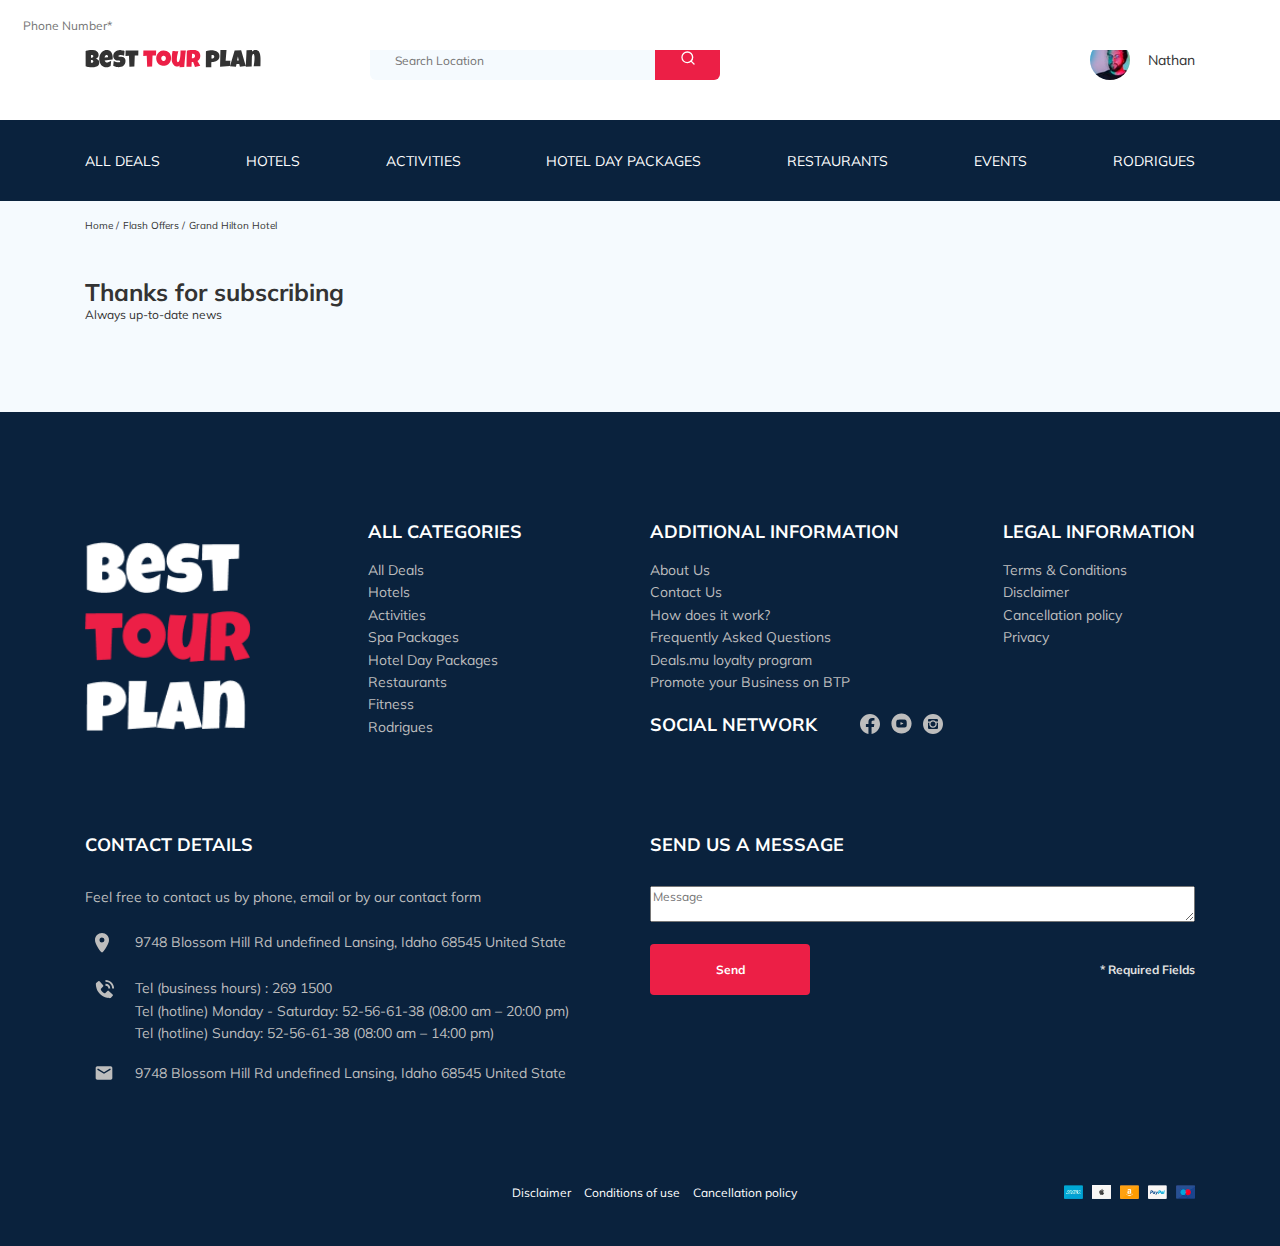
<file: thankyouforyouremail.html>
<!DOCTYPE html>
<html lang="en">

<head>
  <meta charset="UTF-8" />
  <meta name="viewport" content="width=device-width, initial-scale=1.0" />
  <title>Best Tour Plan - Hotel Booking</title>

  <link
    href="https://fonts.googleapis.com/css2?family=Muli:wght@400;700&family=Nunito:wght@400;600;700;800&display=swap"
    rel="stylesheet" />
  <link rel="stylesheet" href="css/swiper-bundle.min.css" />
  <link rel="stylesheet" href="css/style.css" />
  <script src="https://api-maps.yandex.ru/2.1/?apikey=823070aa-f419-4691-8ada-4d7009885beb&lang=ru_RU"></script>
</head>

<body>
  <header class="navbar navbar_mobile_fixed">
    <div class="container">
      <div class="navbar-top">
        <a href="https://alexanderlonski.ru/homework/tour-plan-lesson-27/" class="logo">
          <img src="img/header/horizontal-logo.svg" class="logo__image" alt="Logo:Best Tour Plan" />
        </a>
        <form action="#" class="search navbar__search navbar__search_mobile_hidden">
          <input type="text" placeholder="Search Location" class="search__input" />
          <button class="search__button">
            <img src="img/header/search.svg" alt="Icon: search" />
          </button>
        </form>
        <a href="#" class="user navbar__user navbar__user_mobile_hidden">
          <img src="img/header/user-avatar.jpg" alt="avatar: Nathan" class="user__avatar" />
          <span class="user__name">
            Nathan
          </span>
        </a>
        <!-- /.user -->
        <button class="menu-button navbar-top__menu_button">
          <span class="menu-button__line"></span>
          <span class="menu-button__line"></span>
          <span class="menu-button__line"></span>
        </button>
      </div>
      <!-- /.navbar-top -->
    </div>
    <!-- /.container -->
    <div class="navbar-bottom">
      <div class="container">
        <ul class="navbar-menu">
          <li class="navbar-menu__item navbar-menu__item_mobile_visible">
            <a href="#" class="user navbar__user navbar__user_mobile_visible">
              <img src="img/header/user-avatar.jpg" alt="avatar: Nathan" class="user__avatar" />
              <span class="user__name user__name_light">
                Nathan
              </span>
            </a>
          </li>
          <li class="navbar-menu__item navbar-menu__item_mobile_visible">
            <form action="#" class="search navbar__search navbar__search_mobile_visible">
              <input type="text" placeholder="Search Location" class="search__input" />
              <button class="search__button">
                <img src="img/header/search.svg" alt="Icon: search" />
              </button>
            </form>

          </li>
          <li class="navbar-menu__item">
            <a href="#" class="navbar-menu__link">All Deals</a>
          </li>
          <li class="navbar-menu__item">
            <a href="#" class="navbar-menu__link">Hotels</a>
          </li>
          <li class="navbar-menu__item">
            <a href="#" class="navbar-menu__link">Activities</a>
          </li>
          <li class="navbar-menu__item">
            <a href="#" class="navbar-menu__link">Hotel Day Packages</a>
          </li>
          <li class="navbar-menu__item">
            <a href="#" class="navbar-menu__link">Restaurants</a>
          </li>
          <li class="navbar-menu__item">
            <a href="#" class="navbar-menu__link">Events</a>
          </li>
          <li class="navbar-menu__item">
            <a href="#" class="navbar-menu__link">Rodrigues</a>
          </li>
        </ul>
        <!-- /.navbar-menu -->
      </div>
      <!-- /.container -->
    </div>
    <!-- /.navbar-bottom -->
  </header>
  <nav class="breadcrumb">
    <div class="container">
      <ul class="breadcrumb-list">
        <li class="breadcrumb-list__item">
          <a href="https://alexanderlonski.ru/homework/tour-plan-lesson-27/" class="breadcrumb-list__link">Home </a>
        </li>
        <li class="breadcrumb-list__item">
          <a href="#" class="breadcrumb-list__link">Flash Offers</a>
        </li>
        <li class="breadcrumb-list__item">
          Grand Hilton Hotel
        </li>
      </ul>
    </div>
    <!-- /.container -->
  </nav>
  <!-- /.breadcrumb -->
  <section class="hotel">
    <div class="container">
      <div class="hotel-info">
        <div class="hotel-info__text">
          <div class="hotel-wrapper">
            <h1 class="hotel-name hotel-info__name">Thanks for subscribing</h1>
          </div>
          <p class="hotel-discription hotel-info__discription">
            Always up-to-date news
          </p>
        </div>
        <!-- /.hotel-info__text -->
      </div>
      <!-- /.hotel-info -->
    </div>
    <!-- /.container -->
  </section>

  <footer class="footer">
    <div class="container">
      <div class="footer-wrapper">
        <!-- <div class="logo footer__logo"> -->
        <img src="img/footter/vertical-logo.png" class="logo footer__logo" alt="logo: Best Tour Plan" />
        <!-- </div> -->
        <!-- /.logo -->
        <div class="footer__list footer__categories">
          <h3 class="footer__title">ALL CATEGORIES</h3>
          <ul class="footer__ul">
            <li class="footer__item">
              <a href="#" class="footer__link">All Deals</a>
            </li>
            <li class="footer__item">
              <a href="#" class="footer__link">Hotels</a>
            </li>
            <li class="footer__item">
              <a href="#" class="footer__link">Activities</a>
            </li>
            <li class="footer__item">
              <a href="#" class="footer__link">Spa Packages</a>
            </li>
            <li class="footer__item">
              <a href="#" class="footer__link">Hotel Day Packages</a>
            </li>
            <li class="footer__item">
              <a href="#" class="footer__link">Restaurants</a>
            </li>
            <li class="footer__item">
              <a href="#" class="footer__link">Fitness</a>
            </li>
            <li class="footer__item">
              <a href="#" class="footer__link">Rodrigues</a>
            </li>
          </ul>
        </div>
        <!-- /.footer__list -->
        <div class="footer__list footer__additional">
          <h3 class="footer__title">ADDITIONAL INFORMATION</h3>
          <ul class="footer__ul">
            <li class="footer__item">
              <a href="#" class="footer__link">About Us </a>
            </li>
            <li class="footer__item">
              <a href="#" class="footer__link">Contact Us </a>
            </li>
            <li class="footer__item">
              <a href="#" class="footer__link">How does it work? </a>
            </li>
            <li class="footer__item">
              <a href="#" class="footer__link">Frequently Asked Questions</a>
            </li>
            <li class="footer__item">
              <a href="#" class="footer__link">Deals.mu loyalty program </a>
            </li>
            <li class="footer__item">
              <a href="#" class="footer__link">Promote your Business on BTP</a>
            </li>
          </ul>
        </div>
        <!-- /.footer__list -->
        <div class="footer__social-network">
          <h3 class="footer__title footer__title_inline">Social Network</h3>
          <div class="footer__social-links">
            <a href="#" class="footer__link">
              <img src="img/footter/facebook.svg" alt="Icon: facebook" />
            </a>
            <a href="#" class="footer__link">
              <img src="img/footter/youtube.svg" alt="Icon: youtube" />
            </a>
            <a href="#" class="footer__link">
              <img src="img/footter/instagram.svg" alt="Icon: instagram" />
            </a>
          </div>
        </div>
        <!-- /.footer__social -->
        <div class="footer__list footer__legal">
          <h3 class="footer__title">LEGAL INFORMATION</h3>
          <ul class="footer__ul">
            <li class="footer__item">
              <a href="#" class="footer__link">Terms & Conditions</a>
            </li>
            <li class="footer__item">
              <a href="#" class="footer__link">Disclaimer</a>
            </li>
            <li class="footer__item">
              <a href="#" class="footer__link">Cancellation policy</a>
            </li>
            <li class="footer__item">
              <a href="#" class="footer__link">Privacy</a>
            </li>
          </ul>
        </div>
        <!-- /.footer__list -->

        <div class="footer__contact-details">
          <h3 class="footer__title footer__title_mb-3">Contact Details</h3>
          <p class="footer__text">
            Feel free to contact us by phone, email or by our contact form
          </p>
          <ul class="footer__ul">
            <li class="footer__item footer__item_mb-2">
              <div class="footer__icon-block">
                <img src="img/footter/location.svg" alt="Icon: location" class="footer__icon" />
              </div>

              9748 Blossom Hill Rd undefined Lansing, Idaho 68545 United State
            </li>
            <li class="footer__item footer__item_mb-2">
              <div class="footer__icon-block">
                <img src="img/footter/phone-bring.svg" alt="Icon: phone" class="footer__icon" />
              </div>

              Tel (business hours) : 269 1500 <br />
              Tel (hotline) Monday - Saturday: 52-56-61-38 (08:00 am – 20:00
              pm) <br />
              Tel (hotline) Sunday: 52-56-61-38 (08:00 am – 14:00 pm)
            </li>
            <li class="footer__item footer__item_mb-2">
              <div class="footer__icon-block">
                <img src="img/footter/email.svg" alt="Icon: email" class="footer__icon" />
              </div>

              9748 Blossom Hill Rd undefined Lansing, Idaho 68545 United State
            </li>
          </ul>
        </div>
        <!-- /.footer__contact -->
        <div class="footer__contact-form">
          <h3 class="footer__title footer__title_mb-3">Send us a message</h3>
          <form action="send.php" method="POST" class="form footer__form">
            <input type="text" placeholder="Your Full Name*" class="input footer__input" name="name" />
            <input type="tel" placeholder="Phone Number*" class="input footer__input" name="phone" />
            <textarea class="footer__message" placeholder="Message" name="message"></textarea>
            <button class="button footer__button" type="submit">Send</button>
            <span class="footer__info">* Required Fields</span>
          </form>
        </div>
        <!-- /.footer__contact-form -->
      </div>
      <!-- /.footer-wrapper-->
      <div class="footer-bottom">
        <div class="footer-bottom__leftside">
          <ul class="footer__ul ul-links">
            <li class="ul-links__item">
              <a href="#" class="footer__link ul-links__link">Disclaimer</a>
            </li>
            <li class="ul-links__item"><a href="#" class="footer__link ul-links__link">Conditions of use</a>
            </li>
            <li class="ul-links__item"><a href="#" class="footer__link ul-links__link">Cancellation policy</a>
            </li>
          </ul>
          <!-- /.ul-links -->
        </div>
        <!-- /.footer-bottom__leftside -->
        <div class="footer-bottom__rightside">
          <ul class="footer__ul ul-images">
            <li class="ul-images__item"><img src="img/footter/pay-images/amex.png" alt="Image:amex"
                class="ul-images__image"></li>
            <li class="ul-images__item"><img src="img/footter/pay-images/apple.png" alt="Image:apple"
                class="ul-images__image"></li>
            <li class="ul-images__item"><img src="img/footter/pay-images/amazon.png" alt="Image:amazon"
                class="ul-images__image"></li>
            <li class="ul-images__item"><img src="img/footter/pay-images/paypal.png" alt="Image:paypal"
                class="ul-images__image"></li>
            <li class="ul-images__item"><img src="img/footter/pay-images/master-card.png" alt="Image:master-card"
                class="ul-images__image"></li>
          </ul>
          <!-- /.ul-images -->
        </div>
        <!-- /.footer-bottom__rightside -->
      </div>
    </div>
    <!-- /.container -->
  </footer>
  <script src="js/jquery.min.js"></script>
  <script src="js/parallax.min.js"></script>
  <script src="js/swiper-bundle.min.js"></script>
  <script src="js/main.js"></script>
</body>

</html>
</file>
<file: css/style.css>
*{box-sizing:border-box}body{font-family:'Muli', sans-serif;color:#333;background-color:#F5FAFE}.container{max-width:1110px;margin:auto}img{max-width:100%}.input{background-color:#fff;border-radius:4px;border:none;padding:0 23px;height:50px;outline:none}.message{background-color:#fff;border-radius:4px;padding:18px 23px;border:none;resize:none;min-height:123px;margin-bottom:15px;outline:none}.button{font-style:normal;font-weight:bold;font-size:12px;line-height:15px;border:none;border-radius:4px;color:#fff;background-color:#EC1F46;cursor:pointer;transition:all 0.3s ease;outline:none}.form{display:flex;align-items:center;justify-content:space-between;flex-wrap:wrap}.input-group{width:100%;height:50px;position:relative}.invalid{z-index:2;position:absolute;left:10px;bottom:2px;font-size:12px;line-height:15px;color:#EC1F46;animation:headShake;animation-duration:1s;animation-iteration-count:3}/*! normalize.css v8.0.1 | MIT License | github.com/necolas/normalize.css */html{line-height:1.15;-webkit-text-size-adjust:100%}body{margin:0}main{display:block}h1{font-size:2em;margin:0.67em 0}hr{box-sizing:content-box;height:0;overflow:visible}pre{font-family:monospace, monospace;font-size:1em}a{background-color:transparent}abbr[title]{border-bottom:none;text-decoration:underline;text-decoration:underline dotted}b,strong{font-weight:bolder}code,kbd,samp{font-family:monospace, monospace;font-size:1em}small{font-size:80%}sub,sup{font-size:75%;line-height:0;position:relative;vertical-align:baseline}sub{bottom:-0.25em}sup{top:-0.5em}img{border-style:none}button,input,optgroup,select,textarea{font-family:inherit;font-size:100%;line-height:1.15;margin:0}button,input{overflow:visible}button,select{text-transform:none}button,[type="button"],[type="reset"],[type="submit"]{-webkit-appearance:button}button::-moz-focus-inner,[type="button"]::-moz-focus-inner,[type="reset"]::-moz-focus-inner,[type="submit"]::-moz-focus-inner{border-style:none;padding:0}button:-moz-focusring,[type="button"]:-moz-focusring,[type="reset"]:-moz-focusring,[type="submit"]:-moz-focusring{outline:1px dotted ButtonText}fieldset{padding:0.35em 0.75em 0.625em}legend{box-sizing:border-box;color:inherit;display:table;max-width:100%;padding:0;white-space:normal}progress{vertical-align:baseline}textarea{overflow:auto}[type="checkbox"],[type="radio"]{box-sizing:border-box;padding:0}[type="number"]::-webkit-inner-spin-button,[type="number"]::-webkit-outer-spin-button{height:auto}[type="search"]{-webkit-appearance:textfield;outline-offset:-2px}[type="search"]::-webkit-search-decoration{-webkit-appearance:none}::-webkit-file-upload-button{-webkit-appearance:button;font:inherit}details{display:block}summary{display:list-item}template{display:none}[hidden]{display:none}.navbar{background-color:#fff}.navbar-top{display:flex;align-items:center;justify-content:space-between;padding-top:40px;padding-bottom:40px}.navbar-top__menu_button{display:none}.navbar__search{margin-right:auto;margin-left:108px}.navbar-bottom{background-color:#0A223D}.navbar-menu{list-style-type:none;margin:0;padding:31px 0px;display:flex;align-items:center;justify-content:space-between;color:#fff}.navbar-menu__link{text-decoration:none;color:inherit;text-transform:uppercase;font-size:14px;line-height:18px}.navbar-menu__item_mobile_visible{display:none}.logo{width:177px}.search{display:flex;position:relative;overflow:hidden;border-radius:6px;height:40px}.search__input{width:350px;height:100%;padding-left:25px;padding-right:75px;background-color:#f5fafe;outline:none;border:none;font-size:12px;line-height:15px;color:#333}.search__button{position:absolute;top:0;right:0;width:65px;height:100%;border:none;background-color:#EC1F46;cursor:pointer;transition:all 0.3s ease;outline:none}.user{display:flex;align-items:center;text-decoration:none}.user__avatar{width:40px;height:40px;border-radius:50%;object-fit:cover}.user__name{margin-left:18px;font-size:14px;line-height:18px;color:#333}.breadcrumb-list{display:flex;align-items:center;list-style:none;padding:18px 0;margin:0}.breadcrumb-list__link{text-decoration:none;color:inherit}.breadcrumb-list__item{font-size:10px;line-height:13px}.breadcrumb-list__item:not(:last-child)::after{content:'/';margin-right:4px}.hotel{padding-top:23px;padding-bottom:70px}.hotel-info{display:flex;align-items:center;justify-content:space-between;padding-bottom:20px}.hotel-info__button{text-decoration:none;display:flex;align-items:center;justify-content:center;margin-top:25px;min-width:unset;max-width:150px}.hotel-info__name{margin-top:4px;margin-bottom:0}.hotel-info__offer{margin-top:4px;margin-left:14px}.hotel-info__discription{margin:0}.hotel-name{font-size:24px;line-height:30px}.hotel-discription{font-size:12px;line-height:15px;color:#333}.hotel-wrapper{display:flex;flex-wrap:wrap;align-items:center}.hotel-grid{display:flex;justify-content:space-between}.hotel-next-block{display:flex;flex-direction:column;justify-content:space-between}.hotel__slider{margin:0}.hotel-slider{width:728px;height:450px}.hotel-slider__item{width:100%;height:100%;position:relative;border-radius:8px;overflow:hidden}.hotel-slider__item:after{content:'';position:absolute;width:100%;height:100%;top:0;bottom:0;left:0;right:0;background:linear-gradient(180deg, rgba(0,122,223,0.48) 0%, rgba(255,255,255,0.128) 100%);z-index:10}.hotel-slider__button{position:absolute;top:50%;transform:translateY(-50%);z-index:99;width:30px;height:30px;border:none;outline:none;cursor:pointer;background-color:transparent;background-repeat:no-repeat;background-size:10px;background-position:center}.hotel-slider__button_next{right:18px;background-image:url(../img/arrow-next.svg)}.hotel-slider__button_prev{left:18px;background-image:url(../img/arrow-prev.svg)}.stars{flex-basis:100%}.offer{font-size:10px;line-height:13px;padding:4px 9px;background-color:#EC1F46;border-radius:3px;color:#fff}.rating{max-width:65px;min-height:45px;padding-top:1px;text-align:center;color:#fff;background-color:#EC1F46;border-radius:4px}.rating-text{font-size:8px;line-height:10px}.rating-counter{font-size:14px;line-height:18px}.booking{font-family:Nunito;border-radius:8px;width:350px;min-height:210px;padding:30px 28px 24px 27px;background-color:#0A223D;color:#fff}.booking__info{display:flex;justify-content:space-between;margin-bottom:9px}.booking__price{display:flex;flex-direction:column}.booking__start{font-style:normal;font-weight:normal;font-size:10px;line-height:14px}.booking__pricetag{font-style:normal;font-weight:800;font-size:24px;line-height:30px}.booking__per-room{font-style:normal;font-weight:normal;font-size:12px;line-height:16px}.booking-room{margin-top:4px}.booking__text{display:flex;align-items:center;justify-content:space-between;font-style:normal;font-weight:normal;font-size:12px;line-height:16px;margin-bottom:8px}.booking__description{margin-left:9px}.booking__call-center{display:flex;align-items:center;justify-content:space-between;margin-bottom:17px;font-style:normal;font-weight:600;font-size:18px;line-height:25px;color:#fff}.booking__number{display:flex;align-items:center;justify-content:space-between;color:inherit;text-decoration:none}.booking__num{margin-left:8px}.booking-button{width:100%;min-height:45px;font-style:normal;font-weight:600;font-size:14px;line-height:19px;color:inherit;background-color:#EC1F46;border:none;cursor:pointer;border-radius:4px}.map{width:347px;height:213px}.map__google{width:100%;height:100%;border-radius:10px;border:none;overflow:hidden;background-image:url(../img/map.jpg);background-repeat:no-repeat}.map-iframe{width:100%;height:100%;border:none}.newsletter{position:relative;padding:98px 0 87px 0;background-repeat:no-repeat;background-position:center;background-size:cover}.newsletter:before{content:'';position:absolute;top:0;left:0;width:100%;height:100%;background-color:rgba(10,34,61,0.8)}.newsletter-wrapper{position:relative;max-width:730px;margin:auto;display:flex;align-items:center;justify-content:space-between}.newsletter-title{font-style:normal;font-weight:300;font-size:24px;line-height:30px;color:#fff}.newsletter-title__strong{display:block;font-style:normal;font-weight:600;font-size:36px;line-height:45px;text-transform:uppercase}.subscribe{position:relative;width:350px;height:55px}.subscribe__input{position:absolute;top:0;left:0;bottom:0;right:0;width:100%;height:100%;padding-left:33px;padding-right:75px;border:none;font-style:normal;font-weight:300;font-size:14px;line-height:18px;z-index:1;outline:none;border-radius:4px}.subscribe__button{position:absolute;top:0;right:0;min-width:65px;height:100%;color:#fff;background-color:#EC1F46;border:none;cursor:pointer;transition:all 0.3s ease;z-index:1;outline:none;border-radius:0 4px 4px 0}.reviews{padding:40px 0 70px 0}.reviews__title{font-style:normal;font-weight:bold;font-size:36px;line-height:45px;text-align:center;text-transform:uppercase;margin-top:0;margin-bottom:70px}.reviews-slider__item{position:relative;display:flex;flex-direction:column;align-items:center;background-color:#fff;border-radius:8px;max-width:731px;margin:auto;margin-top:45px;padding:0 62px 30px}.reviews-slider__item:before{content:'';position:absolute;left:62px;top:13px;width:70px;height:47px;background-image:url(../img/quote-left.svg);background-repeat:no-repeat}.reviews-slider__item:after{content:'';position:absolute;right:62px;top:118px;width:70px;height:47px;background-image:url(../img/quote-right.svg);background-repeat:no-repeat}.reviews-slider__button{position:absolute;top:50%;transform:translateY(-50%);width:30px;height:30px;background-repeat:no-repeat;background-position:center;background-color:transparent;background-size:10px;border:none;cursor:pointer;z-index:99;outline:none}.reviews-slider__button_prev{background-image:url(../img/arrow-prev-secondary.svg);left:18px}.reviews-slider__button_next{background-image:url(../img/arrow-next-secondary.svg);right:18px}.reviews-slider__profile{display:flex;flex-direction:column;align-items:center;margin-top:-45px;margin-bottom:33px}.reviews-slider__avatar{width:90px;height:90px;border-radius:50%;object-fit:cover;margin-bottom:9px}.reviews-slider__username{font-style:normal;font-weight:bold;font-size:12px;line-height:15px;color:#EC1F46;margin-top:0;margin-bottom:10px}.reviews-slider__date{font-style:normal;font-weight:normal;font-size:10px;line-height:13px;margin-bottom:4px}.reviews-slider__rating{display:flex;align-items:center}.reviews-slider__text{max-width:537px;margin:auto;font-style:normal;font-weight:normal;font-size:12px;line-height:160%;text-align:justify;color:#333333}.activities{padding:60px 0 98px 0}.activities__title{font-style:normal;font-weight:bold;font-size:24px;line-height:30px;text-transform:uppercase;margin-bottom:57px;margin-top:0}.activities-wrapper{display:flex;justify-content:space-between;flex-wrap:wrap}.card{position:relative;display:flex;flex-direction:column;justify-content:flex-end;align-items:end;padding:24px 27px;margin-bottom:20px;width:255px;height:255px;border-radius:6px;overflow:hidden}.card::before{content:'';position:absolute;top:0;left:0;right:0;bottom:0;width:100%;height:100%;background:linear-gradient(179.83deg, rgba(196,196,196,0) 35.34%, #0A223D 99.85%);z-index:-1}.card__image{position:absolute;top:0;left:0;right:0;bottom:0;width:100%;height:100%;object-fit:cover;z-index:-2}.card__title{font-style:normal;font-weight:bold;font-size:16px;line-height:20px;color:#fff;margin-bottom:18px}.card__button{min-width:100px;min-height:30px;padding:7px 22px;font-style:normal;font-weight:600;font-size:12px;line-height:16px;color:#fff;border:none;border-radius:4px;background-color:#EC1F46;cursor:pointer;transition:all 0.3s ease;outline:none}.other-packages{padding:40px 0 70px 0}.other-packages__title{text-align:center;margin-bottom:65px;margin-top:0}.other-packages__wrapper{display:grid;grid-template:repeat(2, auto)/repeat(3, auto);column-gap:30px;justify-content:space-between;flex-wrap:wrap;row-gap:30px}.other-packages__block{height:auto}.title{font-style:normal;font-weight:bold;font-size:36px;line-height:45px;text-align:center;text-transform:uppercase}.block{border-radius:8px;background-color:#0a223d;color:#fff}.block-main-text{font-style:normal;font-weight:normal;font-size:14px;line-height:161%}.block-big{display:grid;grid-column:1/3;grid-row:1;grid-template-columns:50% 50%;border-radius:8px;overflow:hidden}.block-big__block-header{height:500px}.block-big__block-title{margin-bottom:27px}.block-big__block-stars{font-size:7px;margin-top:19px;margin-bottom:5px}.block-big__block-offer{font-style:normal;font-weight:600;font-size:12px;line-height:15px;padding:7px 21px 7px 12px;margin-top:26px}.block-big__block-main-text{margin-bottom:43px}.block-big__block-main{margin-bottom:37px;padding-left:13px}.block-big__block-list__text{font-style:normal;font-weight:normal;font-size:12px;line-height:15px;margin-left:15px}.block-big__block-old-price{display:block;margin-left:14px;font-style:normal;font-weight:normal;font-size:14px;line-height:18px;text-decoration-line:line-through}.block-big__block-new-price{margin-left:14px;margin-top:0;font-style:normal;font-weight:bold;font-size:24px;line-height:30px}.block-small{display:grid;grid-template-rows:auto;max-width:350px;overflow:hidden}.block-small__block-offer{margin-top:26px;padding:4px 6px;font-style:normal;font-weight:600;font-size:8px;line-height:10px}.block-small__block-title{margin-bottom:23px}.block-small__block-list{margin-bottom:24px}.block-small__block-list__text{font-style:normal;font-weight:normal;font-size:12px;line-height:15px;margin-left:13px}.block-small__block-header{height:250px;overflow:hidden;position:relative}.block-small__block-old-price{display:block;font-style:normal;font-weight:normal;font-size:14px;line-height:18px;text-decoration-line:line-through}.block-small__block-new-price{margin-top:0;font-style:normal;font-weight:bold;font-size:24px;line-height:30px}.block-small__image{height:100%}.block__image{position:relative;object-fit:cover;width:100%;height:100%}.block-header{position:relative}.block-offer{position:absolute;left:0;color:#fff;background-color:#ec1f46;border-radius:0 4px 4px 0}.block-box{padding:30px 22px 25px 32px}.block-title{font-style:normal;font-weight:bold;font-size:18px;line-height:21px;margin-top:0}.block-list__item{display:flex;align-items:center;margin-bottom:11px}.block-footer{display:flex;flex-wrap:wrap;align-items:center;justify-content:space-between}.block-button{min-width:120px;min-height:40px;font-style:normal;font-weight:600;font-size:13px;line-height:20px;padding:10px 30px 10px 26px;background-color:#EC1F46;color:#fff;cursor:pointer;border:none;border-radius:4px}.footer{background-color:#0A223D;color:#fff;padding:108px 0 46px 0}.footer-wrapper{display:grid;grid-template-columns:repeat(4, minmax(min-content, 1fr));grid-gap:20px;grid-auto-rows:minmax(40px, min-content);align-items:start;margin-bottom:80px}.footer__logo{width:166px;grid-row:1 / 3;display:flex;align-self:center}.footer__categories{grid-row:1 / 4}.footer__social-links{display:flex;align-items:center;min-width:83px;justify-content:space-between}.footer__social-network{display:flex;align-items:start;grid-row:2 / 4;grid-column:span 2}.footer__contact-details{grid-column:span 2}.footer__contact-form{grid-column:span 2}.footer__legal{margin-left:auto}.footer__title{margin-top:0;margin-bottom:16px;font-style:normal;font-weight:bold;font-size:18px;line-height:23px;text-transform:uppercase}.footer__title_inline{margin:0 43px 0 0}.footer__title_mb-3{margin-bottom:30px}.footer__ul{padding:0;margin:0;list-style-type:none}.footer__item{display:flex;align-items:flex-start;font-style:normal;font-weight:normal;font-size:14px;line-height:160%;color:#BDBDBD}.footer__item_mb-2{margin-bottom:18px}.footer__item-link{display:contents;text-decoration:none;color:#BDBDBD}.footer__icon-phone{margin-top:2px}.footer__icon-block{min-width:40px;margin-left:10px;margin-top:2px}.footer__link{text-decoration:none;color:inherit}.footer__text{font-style:normal;font-weight:normal;font-size:14px;line-height:160%;color:#BDBDBD;margin-bottom:22px}.footer__input{width:100%;position:absolute;top:0;left:0;font-size:12px;line-height:15px}.footer__input-group{margin-bottom:15px;flex-basis:47%}.footer__message{flex-basis:100%;margin-bottom:22px;font-size:12px;line-height:15px}.footer__info{font-style:normal;font-weight:bold;font-size:12px;line-height:15px;color:#E0E0E0}.footer__button{min-width:160px;min-height:50px;padding:18px}.footer-bottom{display:grid;grid-template:1fr/repeat(3, auto);align-items:start}.footer-bottom__leftside{grid-column-start:2;margin-left:auto;margin-right:45px}.footer-bottom__rightside{display:grid;justify-content:flex-end;align-self:center}.ul-links{display:grid;grid-template-row:1fr;grid-template-columns:repeat(3, max-content);grid-column-gap:13px}.ul-links__link{display:grid;justify-content:flex-end;font-style:normal;font-weight:normal;font-size:12px;line-height:15px}.ul-images{display:grid;grid-template:1fr/repeat(5, minmax(28px, 1fr))}.ul-images__item{display:grid;justify-content:flex-end}.ul-images__image{max-width:22px;max-height:14px}.modal__overlay{position:fixed;left:0;right:0;bottom:0;top:0;background-color:rgba(0,143,223,0.39);z-index:100;visibility:hidden;opacity:0;transition:opacity 0.3s}.modal__overlay_visible{visibility:visible;opacity:1}.modal__dialog{position:fixed;top:50%;left:50%;max-width:478px;padding:30px 88px;transform:translate(-50%, -50%);background-color:#0A223D;color:#fff;border-radius:8px;z-index:101;visibility:hidden;opacity:0;transition:opacity 0.3s}.modal__dialog_visible{visibility:visible;opacity:1}.modal__title{margin-top:0;margin-bottom:15px;font-style:normal;font-weight:bold;font-size:18px;line-height:23px;text-transform:uppercase;text-align:center}.modal__close{position:absolute;right:18px;top:17px;text-decoration:none;cursor:pointer}.modal__button{min-width:160px;min-height:50px;padding:18px;margin-bottom:15px}.modal__input{position:absolute;top:0;left:0;width:100%;font-size:12px;line-height:15px}.modal__input-group{margin-bottom:15px}.modal__message{width:100%;font-size:12px;line-height:15px}.modal__info{font-style:normal;font-weight:bold;font-size:12px;line-height:15px;color:#E0E0E0}@media (max-width: 1200px){.container{max-width:960px}.hotel__slider{width:590px}.hotel-slider__image{width:100%;height:100%;object-fit:cover}.card{width:230px;height:230px}.block-big__block-stars{margin-top:0}.footer__input-group{flex-basis:100%}}@media (max-width: 992px){.container,.newsletter-wrapper{max-width:700px}.logo{width:104px}.navbar-top{padding-bottom:30px;padding-top:30px}.navbar__search{margin-left:auto}.navbar-menu{padding-top:22px;padding-bottom:22px}.navbar-menu__link{font-size:12px;line-height:15px}.search__input{width:340px}.hotel-grid{flex-direction:column}.hotel-next-block{flex-direction:row}.hotel__slider{margin-bottom:30px}.hotel-slider{width:100%}.booking{width:340px}.map{width:340px}.reviews__title{font-size:30px;line-height:38px;margin-bottom:60px}.reviews-slider__item{max-width:580px}.reviews-slider__button_prev{left:10px}.reviews-slider__button_next{right:10px}.activities{padding:70px 0 70px 0}.activities__title{margin-bottom:50px}.card{width:48.4%;height:255px}.other-packages__wrapper{grid-template:repeat(3, auto)/repeat(2, auto);column-gap:20px}.other-packages__title{margin-bottom:50px}.title{font-size:30px;line-height:38px}.footer{padding:73px 0 33px 0}.footer-wrapper{grid-template-columns:repeat(6, 1fr);grid-row-gap:52px;margin-bottom:63px}.footer__input-group{flex-basis:47%}.footer__logo{width:104px;grid-row:1 / 2;grid-column:span 2}.footer__social-network{margin-top:13px;margin-left:-44px;grid-row:1 / 2;grid-column:span 4;align-self:center}.footer__categories{grid-row:2 / 3;grid-column:span 2}.footer__legal{grid-column:span 2}.footer__additional{width:max-content;margin-left:-30px;grid-column:span 2}.footer__contact-details{margin-top:10px;grid-row:3;grid-column:span 5}.footer__contact-form{max-width:539px;margin-top:-10px;grid-row:4;grid-column:span 5}.footer-bottom{display:grid;grid-template:1fr/repeat(2, auto);align-items:start}.footer-bottom__leftside{display:grid;justify-content:start;grid-column-start:1;margin:0}.modal__dialog{padding:30px 50px}}@media (max-width: 767px){body{padding-top:78px}.container{max-width:576px;width:92%}.navbar_mobile_fixed{position:fixed;left:0;top:0;right:0;z-index:99}.navbar__user_mobile_hidden,.navbar__search_mobile_hidden{display:none}.navbar__user_mobile_visible,.navbar__search_mobile_visible{display:flex}.navbar__user{flex-direction:column;justify-content:center;margin-bottom:7px}.navbar__search{margin-bottom:19px}.navbar-bottom{display:none;position:fixed;left:0;right:0;bottom:0;top:78px;padding-top:0;overflow:auto}.navbar-bottom_visible{display:block}.navbar-menu{flex-direction:column;padding-top:30px}.navbar-menu__item{margin-bottom:18px}.navbar-menu__item_mobile_visible{display:flex}.menu-button{display:flex;width:16px;height:11px;padding:0;align-items:center;justify-content:space-between;flex-direction:column;border:none;background-color:#fff;outline:none;cursor:auto}.menu-button__line{width:16px;height:1px;background-color:#333}.user__name_light{color:#fff;margin-left:0;margin-top:13px}.search__button{cursor:auto}.search__input{width:248px}.stars{flex-basis:auto}.hotel{padding-top:1px;padding-bottom:40px}.hotel-wrapper{justify-content:space-between}.hotel-info__text{width:100%}.hotel-info__name{flex-basis:100%;margin-top:10px}.hotel-info__rating{display:none}.hotel-info__offer{order:-1;margin-left:0}.hotel-info__discription{width:95%}.hotel__slider{height:350px}.hotel-next-block{flex-direction:column;min-height:456px}.booking{width:100%}.booking-button{cursor:auto}.map{width:100%}.newsletter-wrapper{max-width:576px;width:92%;flex-direction:column;align-items:start}.subscribe__button{cursor:auto}.reviews__title{font-size:25px;line-height:33px}.reviews-slider__item{padding:0 30px 36px}.reviews-slider__item:before,.reviews-slider__item:after{display:none}.reviews-slider__button{cursor:auto;top:30px}.reviews-slider__button_prev{left:50%;transform:translateX(-50%);margin-left:-90px}.reviews-slider__button_next{right:50%;transform:translateX(50%);margin-right:-90px}.other-packages{padding:20px 0 30px 0}.other-packages__title{margin-bottom:30px}.other-packages__wrapper{grid-template-rows:auto;grid-template-columns:100%;column-gap:20px}.other-packages__block{height:auto}.title{font-size:24px;line-height:30px}.block-big{display:grid;grid-column:1;grid-row:1;grid-template-columns:50% 50%;border-radius:8px;overflow:hidden}.block-big__block-main-text{margin-bottom:20px}.block-big__block-main{margin-bottom:20px}.block-big__block-header{height:100%}.block-small{display:grid;grid-template-rows:100%;grid-template-columns:50% 50%;max-width:100%}.block-small__image{height:100%}.block-small__block-header{height:320px;overflow:hidden;position:relative}.block-button{cursor:auto}.card__button{cursor:auto}.footer__social-network{margin-top:0px;margin-left:0px}.footer__input-group{flex-basis:100%}.footer__contact-details{grid-column:span 6}.footer__contact-form{grid-column:span 6}.footer__additional{width:auto;margin-left:-13px}.modal__dialog{width:60%;padding:30px 50px}.modal__close{cursor:auto}.button{cursor:auto}}@media (max-width: 576px){.logo{width:99px}.hotel-slider{height:250px}.hotel__slider{margin-bottom:20px}.hotel-next-block{min-height:446px}.newsletter{padding:76px 0 83px 0}.newsletter__title{margin-top:0;margin-bottom:37px}.newsletter-title{font-size:20px;line-height:25px}.newsletter-title__strong{font-size:30px;line-height:38px;margin-top:5px}.subscribe{width:100%}.reviews{padding-bottom:50px}.reviews__title{font-size:18px;line-height:23px;margin-bottom:42px}.card{width:100%}.other-packages__wrapper{grid-template-rows:repeat(5, auto);grid-template-columns:100%}.block-box{padding:15px}.block-list__item{margin-bottom:5px}.block-big{grid-template-columns:100%;grid-template-rows:auto}.block-big__block-header{height:200px}.block-big__block-title{margin-bottom:10px}.block-big__block-main{margin-bottom:10px}.block-big__block-main-text{margin-top:0;margin-bottom:10px}.block-small{grid-template-rows:auto;grid-template-columns:100%}.block-small__block-list{margin-bottom:10px}.block-small__block-title{margin-bottom:10px}.block-small__block-header{height:150px}.block-button{width:50%}.footer{padding:69px 0 21px 0}.footer-wrapper{grid-template-columns:1fr;grid-row-gap:30px;margin-bottom:30px}.footer__logo{grid-row:1;grid-colum:1}.footer__social-network{flex-direction:column;grid-row:2;grid-colum:1}.footer__title_inline{margin:0 43px 22px 0}.footer__legal{margin-left:0;grid-row:3;grid-colum:1}.footer__additional{width:max-content;margin-left:0;grid-row:4;grid-colum:1}.footer__categories{grid-row:5;grid-colum:1;margin-bottom:10px}.footer__contact-details{grid-row:6;grid-colum:1;margin-bottom:10px}.footer__contact-form{grid-row:7;grid-colum:1}.footer__contact_mb-3{margin-bottom:15px}.footer-bottom{display:grid;grid-template:2fr / 1fr;align-items:start}.footer-bottom__leftside{margin-bottom:10px}.footer-bottom__rightside{grid-row-start:2;display:grid;justify-content:flex-start;align-self:center}.ul-images__item{display:grid;justify-content:start}.modal__dialog{width:80%;padding:30px 50px}}@media (max-width: 420px){.other-packages__wrapper{grid-template-rows:auto;grid-template-columns:100%}.block-main-text{font-style:normal;font-weight:normal;font-size:12px;line-height:150%}.modal__dialog{width:85%;padding:30px 35px}.modal__button{width:100%}.footer__social-network{flex-wrap:wrap}.footer__title_inline{margin:0 43px 22px 0}}@media (max-width: 360px){.footer__title_inline{margin:0 43px 22px 0}}@media (max-width: 320px){.container{max-width:280px}.hotel-next-block{min-height:406px}.hotel__slider{height:180px}.map{height:173px}.reviews__title{max-width:245px;margin-left:auto;margin-right:auto}.reviews-slider__text{text-align:left}.activities{padding:68px 0 40px 0}.activities__title{font-size:18px;line-height:23px;margin-bottom:50px}.other-packages__wrapper{grid-template-rows:auto;grid-template-columns:100%}.block-box{padding:15px}.block-list__item{margin-bottom:5px}.block-big{grid-template-columns:100%;grid-template-rows:auto}.block-big__block-header{height:200px}.block-big__block-title{margin-bottom:10px}.block-big__block-main{margin-bottom:10px}.block-big__block-main-text{margin-top:0;margin-bottom:10px}.block-small{grid-template-rows:auto;grid-template-columns:100%}.block-small__block-list{margin-bottom:10px}.block-small__block-title{margin-bottom:10px}.block-small__block-header{height:150px}.block-footer{flex-direction:column;align-items:start}.block-new-price{margin-bottom:10px}.block-old-price{margin-bottom:10px}.block-button{width:100%}.footer__logo{width:104px}.footer__message{margin-bottom:15px}.footer__button{order:1}.footer__info{width:100%;margin-bottom:15px}.footer__title_inline{margin:0 0 22px 0}.ul-links{grid-column-gap:8px}.modal__dialog{width:92%}}@media (max-height: 487px){.modal__dialog{height:90vh;overflow:auto}}
/*# sourceMappingURL=style.css.map */
</file>
